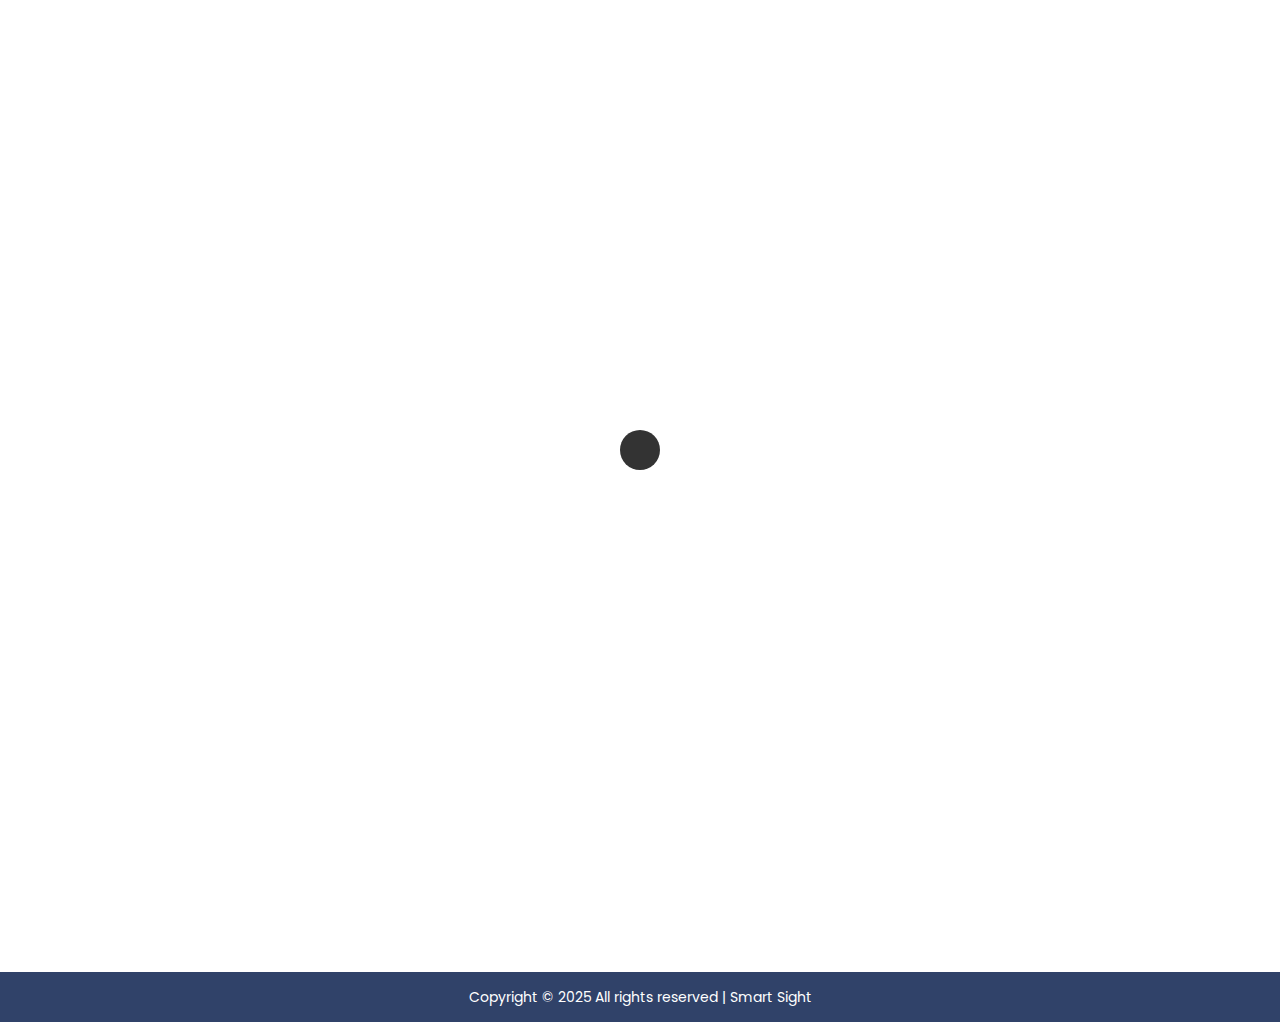
<file: rttable.html>
<!DOCTYPE html>
<html lang="en">



<meta http-equiv="content-type" content="text/html;charset=UTF-8" />

<head>

    <meta charset="utf-8">
    <title>Smart Sight</title>
    <meta http-equiv="X-UA-Compatible" content="IE=edge">

    <meta name="viewport" content="width=device-width, initial-scale=1, maximum-scale=1">

    <link rel="stylesheet" href="assets/css/bootstrap.min.css">
    <link rel="stylesheet" href="assets/css/jquery-ui.css">
    <link rel="stylesheet" href="assets/css/font-awesome.min.css">
    <link rel="stylesheet" href="assets/css/owl.carousel.min.css">
    <link rel="stylesheet" href="assets/css/slicknav.min.css">
    <link rel="stylesheet" href="assets/css/magnificpopup.css">
    <link rel="stylesheet" href="assets/css/jquery.mb.YTPlayer.min.css">
    <link rel="stylesheet" href="assets/css/typography.css">
    <link rel="stylesheet" href="assets/css/style.css">
    <link rel="stylesheet" href="assets/css/responsive.css">
    <link rel="stylesheet" href="https://cdnjs.cloudflare.com/ajax/libs/animate.css/3.7.0/animate.css" />

    <link rel="shortcut icon" type="image/png" href="assets/img/icon/favicon1.png">

    <style>
        .f-flex {
            display: grid;
            grid-template-columns: 1fr 1fr;
            margin: 2rem 0;
            width: 100%;
        }

        .f-flex1 {


            margin: 10px;
            height: auto;
            width: 100%;
            -webkit-transform: none;
            -ms-transform: none;
            transform: none;
            -webkit-transition: all 400ms ease;
            transition: all 400ms ease;
            color: #000;
            border: 1px solid lightgray;
            padding: 20px;
            box-shadow: 0 0 8px rgba(0, 0, 0, .1);
            border-radius: 5px;
        }

        .f-flex1:hover {
            box-shadow: 8px 8px 30px 0 rgba(0, 0, 0, .15);
            text-decoration: none;
        }

        .f-flex1:nth-child(2n-1) {
            justify-self: end;
        }

        .f-flex1:nth-child(2n) {
            justify-self: start;
        }

        .f-f1 {
            height: 60%;
            border-bottom: 1px solid grey;
        }

        .f-flex1 h2 {
            margin-bottom: 20px;
        }

        .f-f1 {
            background-image: url(assets/img/icon/back2.jpg);
            background-size: cover;
        }

        .f-f2 {
            position: relative;
            z-index: 100;
            display: block;
            width: 80%;
            margin-top: -100px;
            margin-right: auto;
            margin-left: auto;
            padding: 40px;
            background-color: #fff;
        }

        .f-f2 h2 {
            white-space: nowrap;

        }

        .button.big:hover {
            color: white !important;
            background-color: #304269 !important;
            opacity: 0.8;
        }

        .contact-h1 {
            line-height: 60px;
            color: #304269;
        }

        .service-area {
            height: 100vh;
            margin-top: 72px;
            padding: 25px 40px;
        }

        @media(max-width: 1200px) {
            .f-flex1 {
                width: 100%;
            }

            .f-flex {
                grid-template-columns: 1fr;
            }

            .f-flex1:nth-child(2n-1),
            .f-flex1:nth-child(2n) {
                justify-self: center;
            }

        }
        .table .thead-dark th {
    color: #fff;
    background-color: #212529;
    border-color: #32383e;
}
.low, .medium, .none, .high{
    position: relative;
}
.low::after, .medium::after, .high:after{
    content: '';
    width: 20%;
    background: #ff000030;
    height: 100%;
    position: absolute;
    z-index: 100;
    top: 0;
    left: 0;
    
}
.medium::after{
    width: 50%;
    background: rgba(38, 0, 255, 0.31);
}
.l-box{
    background: #ff000030;
}
.m-box{
    background: rgba(38, 0, 255, 0.31);

}
.h-box{
    background: rgba(0, 188, 212, 0.25098039215686274);

}

.high:after{
    width: 80%;
    background: rgba(0, 188, 212, 0.25098039215686274);

}
table{
    box-shadow: 0 1px 6px 0 rgba(32,33,36,0.28);
    border-color: rgba(223,225,229,0);
}
        /* thead tr td:nth-child(2n) {
            background: rgb(250, 89, 116);
            color: white;
        }

        thead tr td:nth-child(2n+1) {
            background: blue;
            color: white;
        }

        tbody tr:first-child td:nth-child(2n+1) {
            background: rgb(250, 89, 116);
            color: white;
        }

        tbody tr:first-child td:nth-child(2n) {
            background: blue;
            color: white;
        }

        tbody tr:nth-child(2) td:nth-child(2n+1) {
            background: white;
            color: black;
        }

        tbody tr:nth-child(2) td:nth-child(2n) {
            background: rgb(250, 89, 116);
            color: white;
        }
        tbody tr:nth-child(3) td:nth-child(2n+1) {
            background: blue;
            color: white;
        }

        tbody tr:nth-child(3) td:nth-child(2n) {
            background: white;
            color: black;
        }
        tbody tr:nth-child(4) td:nth-child(2n+1) {
        
            background: rgb(250, 89, 116);
            color: white;
        }

        tbody tr:nth-child(4) td:nth-child(2n) {
         background: blue;
         color: white;
        }
        tbody tr:nth-child(5) td:nth-child(2n+1) {
        
            background: blue;
     color: white;
    }

    tbody tr:nth-child(5) td:nth-child(2n) {
        background: rgb(250, 89, 116);
            color: white;
    }
    .no-back{
        background: white!important;
        color: black!important;
    } */
    .d-flex div{
        display: flex;
        align-items: center;
        margin-right: 20px;
    }
    .d-flex span{
        width: 10px;
        height: 10px;
        
        margin-right: 5px;
    }
    </style>

</head>

<body>

    <div id="preloader">
        <div class="spinner"></div>
    </div>


    <header id="header">
        <div class="header-area">
            <div class="container">
                <div class="row">
                    <div class="menu-area">
                        <div class="col-md-3 col-sm-12 col-xs-12">
                            <div class="logo">
                                <a href="index.html"><img src="assets/img/icon/logowhite.png" alt="Smart Sight"></a>
                            </div>
                        </div>
                        <div class="col-md-9 hidden-xs hidden-sm">
                            <div class="main-menu">
                                <nav class="nav-menu">
                                    <ul>
                                        <li class=""><a href="#home"></a></li>
                                        <!-- <li><a href="#services">Solutions</a></li>
                    <li><a href="#screenshot">About</a></li>
                    <li><a href="#team">Team</a></li>
                    <li><a href="#contact-sec">Contact</a></li>
                    <!-- <li><a href="#blog">Blog</a></li> -->
                                        <!-- <li><a href="">Blog</a></li> -->


                                    </ul>
                                </nav>
                            </div>
                        </div>
                        <div class="col-sm-12 col-xs-12 visible-sm visible-xs">
                            <div class="mobile_menu"></div>
                        </div>
                    </div>
                </div>
            </div>
        </div>
    </header>
    <section class="service-area">
        <!-- <h1>Real Time Table</h1>
        <div>
            <table class="table table-bordered color-table" style=" width: 60%;">
                <thead>
                    <tr>
                        <td>T1</td>
                        <td>T2</td>
                        <td class="no-back">T3</td>
                        <td>T4</td>
                        <td>T5</td>
                    </tr>
                </thead>
                <tbody>
                    <tr>
                        <td>T11</td>
                        <td>T12</td>
                        <td>T13</td>
                        <td>T14</td>
                        <td>T15</td>
                    </tr>
                    <tr>
                        <td>T21</td>
                        <td>T22</td>
                        <td>T23</td>
                        <td>T24</td>
                        <td class="no-back">T25</td>
                    </tr>
                    <tr>
                        <td>T31</td>
                        <td>T32</td>
                        <td>T33</td>
                        <td>T34</td>
                        <td>T35</td>
                    </tr>
                    <tr>
                        <td class="no-back">T41</td>
                        <td>T42</td>
                        <td>T43</td>
                        <td>T44</td>
                        <td>T45</td>
                    </tr>
                    <tr>
                            <td>T51</td>
                            <td>T52</td>
                            <td>T53</td>
                            <td class="no-back">T54</td>
                            <td>T65</td>
                        </tr>
                </tbody>
            </table>
        </div> -->
        <h1>Real Time Queue</h1>
         <div>
            <table class="table table-bordered color-table" style=" width: 80%;">
                <thead class="thead-dark">
                    <tr>
                   
                    <th>Stall</th>
                    <th>Status</th>
                </tr>

                </thead>
                <tbody>
                   <tr>
                     
                       <td>Chinese</td>
                       <td class="low">Low</td>
                   </tr>
                   <tr>
                      
                        <td>North Indian</td>
                        <td class="low">Low</td>
                    </tr>
                    <tr>
                          
                            <td>South Indian</td>
                            <td class="medium">Medium</td>
                        </tr>
                        <tr>
                              
                                <td>Continental</td>
                                <td class="medium">Medium</td>
                            </tr>
                            <tr>
                                  
                                    <td>Biryani</td>
                                    <td class="high">High</td>
                                </tr>
                                <tr>
                                       
                                        <td>Tiffins</td>
                                        <td class="none">None</td>
                                    </tr>

                  
                </tbody>
            </table>
            <div class="d-flex">
                <div>
                    
                        <span class="l-box"></span>
                        <p>Low</p>
                   
                </div>
                <div >
                        <span class="m-box"></span>
                        <p>Medium</p>
                </div>
                <div>
                        <span class="h-box"></span>
                        <p>High</p>
                </div>
            </div>
        </div>

    </section>





    <footer>
        <div class="footer-area">
            <div class="container">
                <p>
                    Copyright &copy;
                    <script data-cfasync="false" src=""></script>
                    <script>document.write(new Date().getFullYear() - 1);</script> All rights reserved | <a
                        class="f-color" style="color: white; font-size: 14px;">Smart Sight</a>
                </p>
            </div>
        </div>
    </footer>


    <script src="assets/js/jquery-3.2.0.min.js"></script>
    <script src="assets/js/jquery-ui.js"></script>
    <script src="assets/js/contact.js"> </script>
    <script src="assets/js/bootstrap.min.js"></script>
    <script src="assets/js/jquery.slicknav.min.js"></script>
    <script src="assets/js/owl.carousel.min.js"></script>
    <script src="assets/js/magnific-popup.min.js"></script>
    <script src="assets/js/counterup.js"></script>
    <script src="assets/js/jquery.waypoints.min.js"></script>
    <script src="assets/js/jquery.mb.YTPlayer.min.js"></script>
    <script src="assets/js/theme.js"></script>


</body>

</html>
</file>
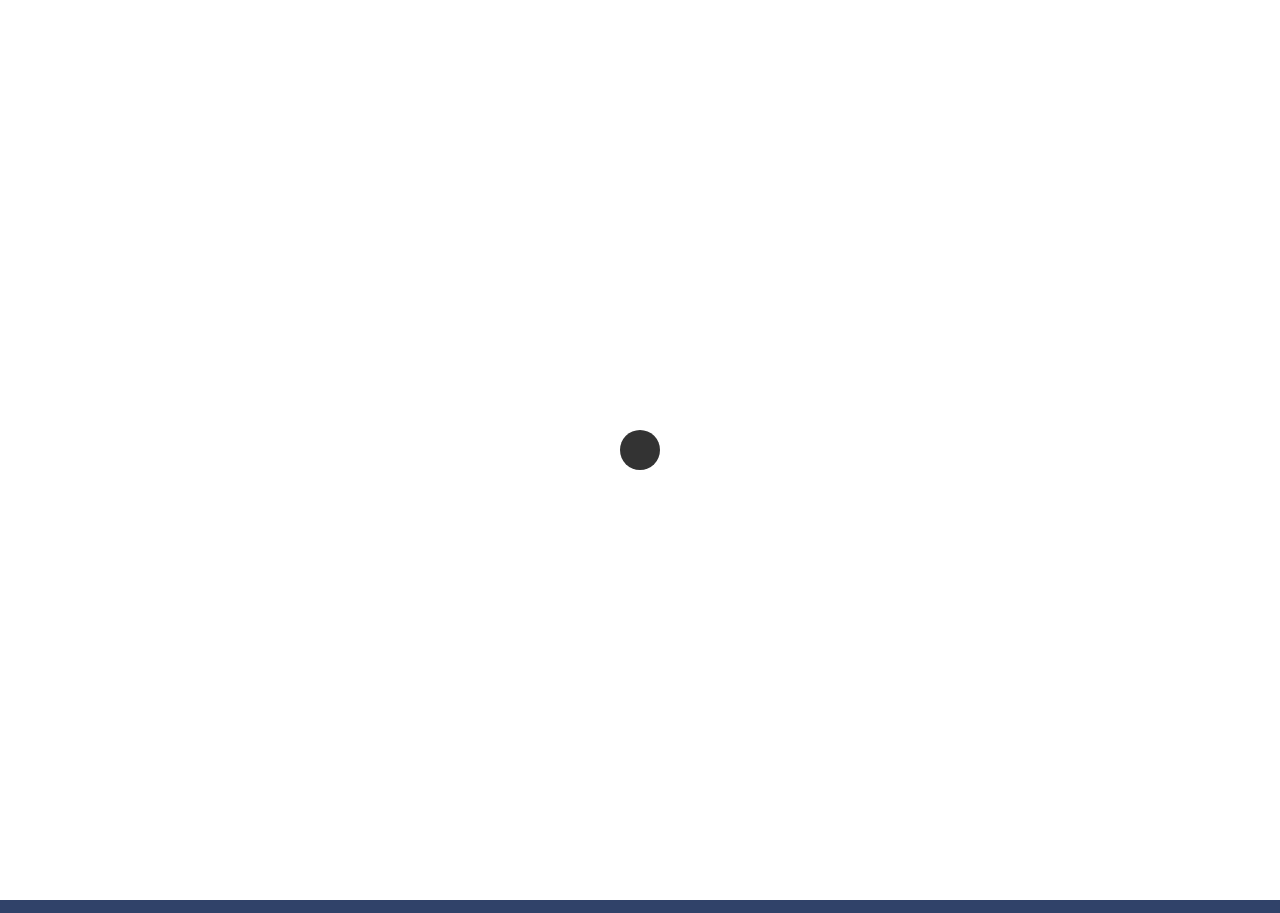
<file: sample.html>
<!DOCTYPE html>
<html lang="en">



<meta http-equiv="content-type" content="text/html;charset=UTF-8" />

<head>

  <meta charset="utf-8">
  <title>Smart Sight</title>
  <meta http-equiv="X-UA-Compatible" content="IE=edge">

  <meta name="viewport" content="width=device-width, initial-scale=1, maximum-scale=1">

  <link rel="stylesheet" href="assets/css/bootstrap.min.css">
  <link rel="stylesheet" href="assets/css/jquery-ui.css">
  <link rel="stylesheet" href="assets/css/font-awesome.min.css">
  <link rel="stylesheet" href="assets/css/owl.carousel.min.css">
  <link rel="stylesheet" href="assets/css/slicknav.min.css">
  <link rel="stylesheet" href="assets/css/magnificpopup.css">
  <link rel="stylesheet" href="assets/css/jquery.mb.YTPlayer.min.css">
  <link rel="stylesheet" href="assets/css/typography.css">
  <link rel="stylesheet" href="assets/css/style.css">
  <link rel="stylesheet" href="assets/css/responsive.css">
  <link rel="stylesheet" href="https://cdnjs.cloudflare.com/ajax/libs/animate.css/3.7.0/animate.css" />
  <link rel="stylehseet" href="sample.css">
  <link rel="shortcut icon" type="image/png" href="assets/img/icon/favicon1.png">

  <style>
    .f-flex {
      display: grid;
      grid-template-columns: 1fr 1fr;
      margin: 2rem 0;
      width: 100%;
    }

    .f-flex1 {


      margin: 10px;
      height: auto;
      width: 100%;
      -webkit-transform: none;
      -ms-transform: none;
      transform: none;
      -webkit-transition: all 400ms ease;
      transition: all 400ms ease;
      color: #000;
      border: 1px solid lightgray;
      padding: 20px;
      box-shadow: 0 0 8px rgba(0, 0, 0, .1);
      border-radius: 5px;
    }

    .f-flex1:hover {
      box-shadow: 8px 8px 30px 0 rgba(0, 0, 0, .15);
      text-decoration: none;
    }

    .f-flex1:nth-child(2n-1) {
      justify-self: end;
    }

    .f-flex1:nth-child(2n) {
      justify-self: start;
    }

    .f-f1 {
      height: 60%;
      border-bottom: 1px solid grey;
    }

    .f-flex1 h2 {
      margin-bottom: 20px;
    }

    .f-f1 {
      background-image: url(assets/img/icon/back2.jpg);
      background-size: cover;
    }

    .f-f2 {
      position: relative;
      z-index: 100;
      display: block;
      width: 80%;
      margin-top: -100px;
      margin-right: auto;
      margin-left: auto;
      padding: 40px;
      background-color: #fff;
    }

    .f-f2 h2 {
      white-space: nowrap;

    }

    .button.big:hover {
      color: white !important;
      background-color: #304269 !important;
      opacity: 0.8;
    }

    .contact-h1 {
      line-height: 60px;
      color: #304269;
    }

    @media(max-width: 1200px) {
      .f-flex1 {
        width: 100%;
      }

      .f-flex {
        grid-template-columns: 1fr;
      }

      .f-flex1:nth-child(2n-1),
      .f-flex1:nth-child(2n) {
        justify-self: center;
      }

    }

    .d-flex {
      width: 100%;
    }

    .service-area {
      padding: 20px 40px;
     height: 87vh;
    }

  

    .d-main {
      width: 33.33%;
      /* border: 1px solid grey; */
      height: 20em;

    }

    .d-main:first-child,
    .d-main:nth-child(2) {
      margin-right: 3em;
    }

    .d-1,
    .new-flex {
      display: flex;

    }

    .d-11 {
      width: 70%;
      height: 100%;
      display: column;
      border-right: 1px solid white;
    }

    .d-col {
      display: flex;
      flex-direction: column;
    }

    .d-12 {

      width: 30%;
      height: 100%
    }

    .d-111 {
      /* border-bottom: 1px solid grey; */
    }

    .d-111,
    .d-112 {
      height: 50%;
    }

    .center-div {
      display: flex;
      align-items: center;
      justify-content: center;
    }

    .new-flex .center-div {
      width: 50%;
    }

    .bor-rig {
      border-right: 1px solid white;
    }

    .mt-4 {
      margin-top: 5rem;
    }

    .table .thead-dark th {
      color: #fff;
      background-color: #212529;
      border-color: #32383e;
    }

    .new-flex h4 {
      margin: 0 10px;

    }

    .blue {
      background: #3598DE;
      color: white;
      border-bottom: 1px solid white;
    }

    .red {
      background: #e7505a;
    }

    .purple {
      background: #8E44AD;
    }

    .service-area h3,
    .service-area h4 {
      color: white;
      text-transform: uppercase;
    }

    .fa-long-arrow-down,
    .fa-long-arrow-up {
      color: white;
    }

    .align-items-center {
      align-items: center;
    }

    .align-items-center i {
      margin-left: 5px
    }
    .service-area{
      margin-top: 80px;
    }
    .service-area h1{
      /* text-decoration: underline;
      text-decoration-color: orange; */
    }
  </style>
  <!--[if lt IE 9]>
        <script src="https://oss.maxcdn.com/libs/html5shiv/3.7.0/html5shiv.js"></script>
        <script src="https://oss.maxcdn.com/libs/respond.js/1.4.2/respond.min.js"></script>
        <![endif]-->
</head>

<body>

  <div id="preloader">
    <div class="spinner"></div>
  </div>


  <header id="header">
    <div class="header-area">
      <div class="container">
        <div class="row">
          <div class="menu-area">
            <div class="col-md-3 col-sm-12 col-xs-12">
              <div class="logo">
                <a href="index.html"><img src="assets/img/icon/logowhite.png" alt="Smart Sight"></a>
              </div>
            </div>
            <div class="col-md-9 hidden-xs hidden-sm">
              <div class="main-menu">
                <nav class="nav-menu">
                  <ul>
                    <li class=""><a href="#home"></a></li>
                    <!-- <li><a href="#services">Solutions</a></li>
                    <li><a href="#screenshot">About</a></li>
                    <li><a href="#team">Team</a></li> -->
                    <!-- <li><a href="#contact-sec">Contact</a></li> -->
                    <!-- <li><a href="#blog">Blog</a></li> -->
                    <!--                      <li><a href="">Blog</a></li>-->


                  </ul>
                </nav>
              </div>
            </div>
            <div class="col-sm-12 col-xs-12 visible-sm visible-xs">
              <div class="mobile_menu"></div>
            </div>
          </div>
        </div>
      </div>
    </div>
  </header>


  <section class="service-area" >
    <h1>Occupancy Report</h1>
    <div class="d-flex">
      <div class="d-main d-1">
        <div class=" d-11 d-col">
          <div class="d-111 center-div blue">
            <h3>Total Capacity</h3>
          </div>
          <div class="d-112 center-div red">
            <h3>Total Persons</h3>
          </div>
        </div>
        <div class="d-12 center-div purple">
          <h3>80%</h3>
        </div>
      </div>
      <div class="d-main d-1">
        <div class=" d-11 d-col" style="width: 100%; border-right: 0px solid ">
          <div class="d-111 center-div blue">
            <h3>Entrance 1</h3>
          </div>
          <div class="d-112 new-flex">
            <div class="center-div bor-rig d-col red">

              <h4>100</h4>
              <div class="new-flex align-items-center">
                <h3>In</h3><i class="fa  fa-long-arrow-down"></i>
              </div>



            </div>
            <div class="center-div  d-col purple">

              <h4>50</h4>
              <div class="new-flex  align-items-center">
                <h3>Out</h3><i class="fa  fa-long-arrow-up"></i>
              </div>

            </div>
          </div>
        </div>
        <!-- <div class="d-12 center-div">
                <h3>80%</h3>
              </div> -->
      </div>
      <div class="d-main d-1">
        <div class=" d-11 d-col" style="width: 100%; border-right: 0px solid ">
          <div class="d-111 center-div blue">
            <h3>Entrance 2</h3>
          </div>
          <div class="d-112 new-flex">
            <div class="center-div bor-rig d-col red">

              <h4>200</h4>
              <div class="new-flex  align-items-center">
                <h3>In</h3><i class="fa  fa-long-arrow-down"></i>
              </div>
              <!--  -->
            </div>
            <div class="center-div d-col purple">

              <h4>80</h4>
              <div class="new-flex  align-items-center">
                <h3>Out</h3> <i class="fa  fa-long-arrow-up"></i>
              </div>
              <!---->
            </div>
          </div>
        </div>
        <!-- <div class="d-12 center-div">
                  <h3>80%</h3>
                </div> -->
      </div>
    </div>
    <div class="mt-4">
      <table class="table table-bordered">
        <thead class="thead-dark">
          <tr>
            <th>Start Time</th>
            <th>End Time</th>
            <th>Total Time</th>
            <th>Entrance 1, In</th>
            <th>Entrance 1, Out</th>
            <th>Entrance 2, In</th>
            <th>Entrance 2, Out</th>

          </tr>
        </thead>
        <tbody>
          <tr>
            <td>10:00 AM</td>
            <td>3:00 PM</td>
            <td>5hrs</td>
            <td>100</td>
            <td>50</td>
            <td>200</td>
            <td>80</td>
          </tr>
          <tr>
            <td>9:00 AM</td>
            <td>5:00 PM</td>
            <td>8hrs</td>
            <td>300</td>
            <td>90</td>
            <td>400</td>
            <td>120</td>
          </tr>
          <tr>
            <td>11:00 AM</td>
            <td>4:00 PM</td>
            <td>5hrs</td>
            <td>260</td>
            <td>150</td>
            <td>350</td>
            <td>120</td>
          </tr>
          <tr>
            <td>10:00 AM</td>
            <td>4:30 PM</td>
            <td>5.5hrs</td>
            <td>600</td>
            <td>400</td>
            <td>100</td>
            <td>50</td>
          </tr>

          <!-- <tr>
            <td>10:00 AM</td>
            <td>10:00 AM</td>
            <td>10:00 AM</td>
            <td>10:00 AM</td>
            <td>10:00 AM</td>
          </tr>
          <tr>
            <td>10:00 AM</td>
            <td>10:00 AM</td>
            <td>10:00 AM</td>
            <td>10:00 AM</td>
            <td>10:00 AM</td>
          </tr> -->

        </tbody>
      </table>
    </div>
  </section>



  <!-- <section class="contact-area ptb--100" id="contact-sec">
    <div class="container">
      <div class="section-title">
        <h2>Contact Us</h2>

      </div>
      <div class="row">
        <div class="col-md-6 col-sm-6 col-xs-12">
          <h1 class="contact-h1">What can Smart Sight Ai do for your intelligent applications?</h1>
          <a href="mailto:sales@smartsight.ai" class="button big w-button">Info</a>

        </div>
        <div class="col-md-6 col-sm-6 col-xs-12">
          <div class="contact_info">
            <div class="s-info">
              <i class="fa fa-map-marker"></i>
              <div class="meta-content">

                <span>2nd floor,Plot number 251,kamalapuri colony,phase 2</span>
                <span>srinagar colony,Hyderabad,Telangana-500073</span>
              </div>
            </div>
            <div class="s-info">
              <i class="fa fa-mobile"></i>
              <div class="meta-content">
                <span>+91 9133100046</span>
                <!-- <span>+91 9133100036</span> -->
              <!-- </div>
            </div>
            <div class="s-info">
              <i class="fa fa-paper-plane"></i>
              <div class="meta-content">
                <span><a href="mailto:sales@smartsight.ai" class="" data-cfemail="">sales@smartsight.ai</a></span>

              </div>
            </div>
            <div class="c-social">
              <ul>
                <li><a href="https://www.linkedin.com/company/smartsight-ai/" target="_blank"><i
                      class="fa fa-linkedin"></i></a></li>

              </ul>
            </div>
          </div>
        </div>
      </div>
    </div>
  </section> --> 


  <footer>
    <div class="footer-area">
      <div class="container">
        <p>
          Copyright &copy;
          <script data-cfasync="false" src=""></script>
          <script>document.write(new Date().getFullYear() - 1);</script> All rights reserved | <a class="f-color"
            style="color: white; font-size: 14px;">Smart Sight</a>
        </p>
      </div>
    </div>
  </footer>


  <script src="assets/js/jquery-3.2.0.min.js"></script>
  <script src="assets/js/jquery-ui.js"></script>
  <script src="assets/js/contact.js"> </script>
  <script src="assets/js/bootstrap.min.js"></script>
  <script src="assets/js/jquery.slicknav.min.js"></script>
  <script src="assets/js/owl.carousel.min.js"></script>
  <script src="assets/js/magnific-popup.min.js"></script>
  <script src="assets/js/counterup.js"></script>
  <script src="assets/js/jquery.waypoints.min.js"></script>
  <script src="assets/js/jquery.mb.YTPlayer.min.js"></script>
  <script src="assets/js/theme.js"></script>


</body>

</html>
</file>
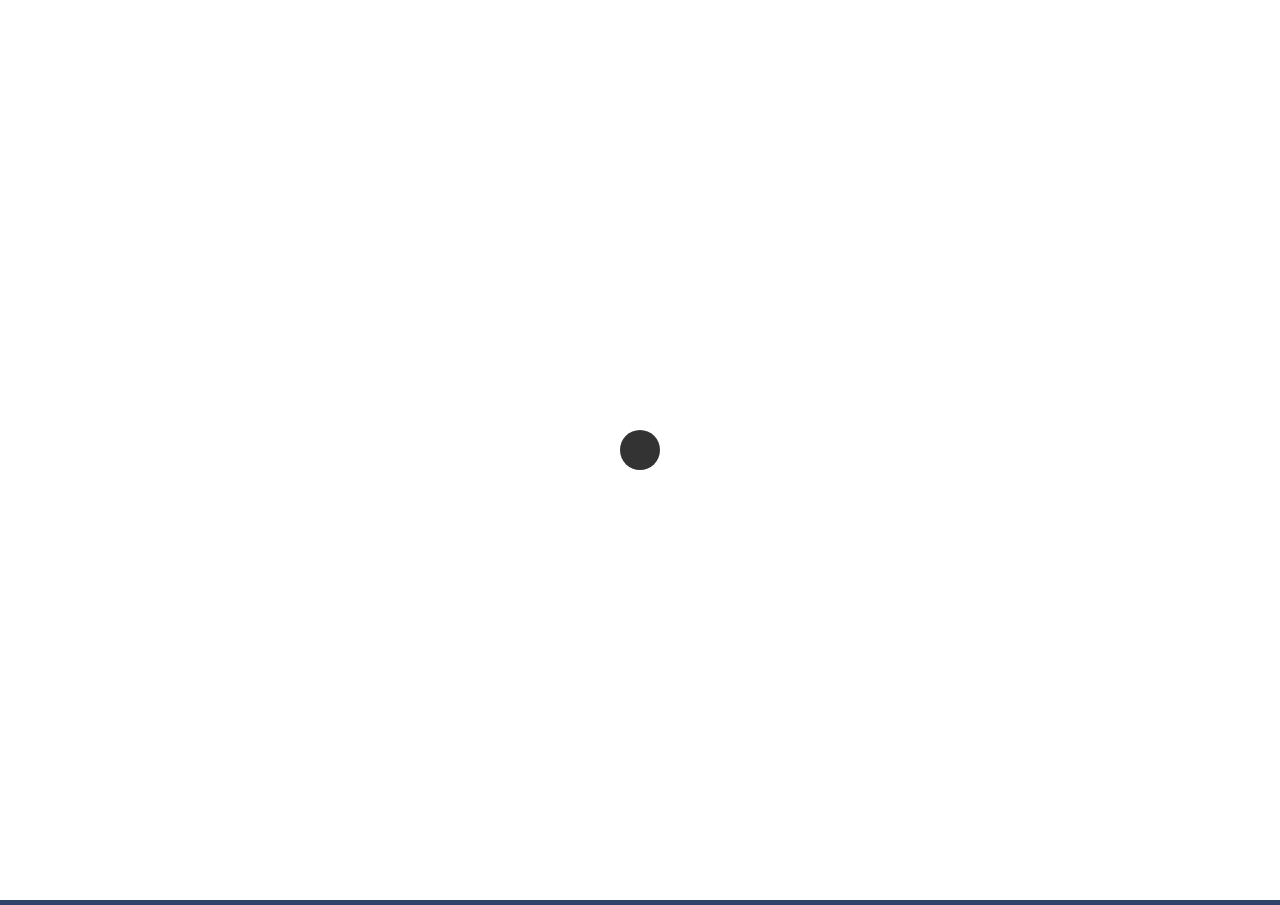
<file: trends.html>
<!DOCTYPE html>
<html lang="en">



<meta http-equiv="content-type" content="text/html;charset=UTF-8" />

<head>

  <meta charset="utf-8">
  <title>Smart Sight</title>
  <meta http-equiv="X-UA-Compatible" content="IE=edge">

  <meta name="viewport" content="width=device-width, initial-scale=1, maximum-scale=1">

  <link rel="stylesheet" href="assets/css/bootstrap.min.css">
  <link rel="stylesheet" href="assets/css/jquery-ui.css">
  <link rel="stylesheet" href="assets/css/font-awesome.min.css">
  <link rel="stylesheet" href="assets/css/owl.carousel.min.css">
  <link rel="stylesheet" href="assets/css/slicknav.min.css">
  <link rel="stylesheet" href="assets/css/magnificpopup.css">
  <link rel="stylesheet" href="assets/css/jquery.mb.YTPlayer.min.css">
  <link rel="stylesheet" href="assets/css/typography.css">
  <link rel="stylesheet" href="assets/css/style.css">
  <link rel="stylesheet" href="assets/css/responsive.css">
  <link rel="stylesheet" href="https://cdnjs.cloudflare.com/ajax/libs/animate.css/3.7.0/animate.css" />
  <link rel="stylehseet" href="sample.css">
  <link rel="shortcut icon" type="image/png" href="assets/img/icon/favicon1.png">

  <style>
    .f-flex {
      display: grid;
      grid-template-columns: 1fr 1fr;
      margin: 2rem 0;
      width: 100%;
    }

    .f-flex1 {


      margin: 10px;
      height: auto;
      width: 100%;
      -webkit-transform: none;
      -ms-transform: none;
      transform: none;
      -webkit-transition: all 400ms ease;
      transition: all 400ms ease;
      color: #000;
      border: 1px solid lightgray;
      padding: 20px;
      box-shadow: 0 0 8px rgba(0, 0, 0, .1);
      border-radius: 5px;
    }

    .f-flex1:hover {
      box-shadow: 8px 8px 30px 0 rgba(0, 0, 0, .15);
      text-decoration: none;
    }

    .f-flex1:nth-child(2n-1) {
      justify-self: end;
    }

    .f-flex1:nth-child(2n) {
      justify-self: start;
    }

    .f-f1 {
      height: 60%;
      border-bottom: 1px solid grey;
    }

    .f-flex1 h2 {
      margin-bottom: 20px;
    }

    .f-f1 {
      background-image: url(assets/img/icon/back2.jpg);
      background-size: cover;
    }

    .f-f2 {
      position: relative;
      z-index: 100;
      display: block;
      width: 80%;
      margin-top: -100px;
      margin-right: auto;
      margin-left: auto;
      padding: 40px;
      background-color: #fff;
    }

    .f-f2 h2 {
      white-space: nowrap;

    }

    .button.big:hover {
      color: white !important;
      background-color: #304269 !important;
      opacity: 0.8;
    }

    .contact-h1 {
      line-height: 60px;
      color: #304269;
    }

    @media(max-width: 1200px) {
      .f-flex1 {
        width: 100%;
      }

      .f-flex {
        grid-template-columns: 1fr;
      }

      .f-flex1:nth-child(2n-1),
      .f-flex1:nth-child(2n) {
        justify-self: center;
      }

    }

    
    .service-area{
      margin-top: 80px;
          height: 86.1vh;
          padding:30px;
    }

    canvas{
		-moz-user-select: none;
		-webkit-user-select: none;
		-ms-user-select: none;
	}
  </style>
  <!--[if lt IE 9]>
        <script src="https://oss.maxcdn.com/libs/html5shiv/3.7.0/html5shiv.js"></script>
        <script src="https://oss.maxcdn.com/libs/respond.js/1.4.2/respond.min.js"></script>
        <![endif]-->
    
</head>

<script src="https://www.chartjs.org/dist/2.8.0/Chart.min.js"></script>
<script src="https://www.chartjs.org/samples/latest/utils.js"></script>
<body>

  <div id="preloader">
    <div class="spinner"></div>
  </div>


  <header id="header">
    <div class="header-area">
      <div class="container">
        <div class="row">
          <div class="menu-area">
            <div class="col-md-3 col-sm-12 col-xs-12">
              <div class="logo">
                <a href="index.html"><img src="assets/img/icon/logowhite.png" alt="Smart Sight"></a>
              </div>
            </div>
            <div class="col-md-9 hidden-xs hidden-sm">
              <div class="main-menu">
                <nav class="nav-menu">
                  <ul>
                    <li class=""><a href="#home"></a></li>
                    <!-- <li><a href="#services">Solutions</a></li>
                    <li><a href="#screenshot">About</a></li>
                    <li><a href="#team">Team</a></li> -->
                    <!-- <li><a href="#contact-sec">Contact</a></li> -->
                    <!-- <li><a href="#blog">Blog</a></li> -->
                    <!--                      <li><a href="">Blog</a></li>-->


                  </ul>
                </nav>
              </div>
            </div>
            <div class="col-sm-12 col-xs-12 visible-sm visible-xs">
              <div class="mobile_menu"></div>
            </div>
          </div>
        </div>
      </div>
    </div>
  </header>


  <section class="service-area" >
    <h1>Occupancy Trends</h1>
    <div style="width:75%;">
            <canvas id="canvas"></canvas>
        </div>
        
  </section>



  <!-- <section class="contact-area ptb--100" id="contact-sec">
    <div class="container">
      <div class="section-title">
        <h2>Contact Us</h2>

      </div>
      <div class="row">
        <div class="col-md-6 col-sm-6 col-xs-12">
          <h1 class="contact-h1">What can Smart Sight Ai do for your intelligent applications?</h1>
          <a href="mailto:sales@smartsight.ai" class="button big w-button">Info</a>

        </div>
        <div class="col-md-6 col-sm-6 col-xs-12">
          <div class="contact_info">
            <div class="s-info">
              <i class="fa fa-map-marker"></i>
              <div class="meta-content">

                <span>2nd floor,Plot number 251,kamalapuri colony,phase 2</span>
                <span>srinagar colony,Hyderabad,Telangana-500073</span>
              </div>
            </div>
            <div class="s-info">
              <i class="fa fa-mobile"></i>
              <div class="meta-content">
                <span>+91 9133100046</span>
                <!-- <span>+91 9133100036</span> -->
              <!-- </div>
            </div>
            <div class="s-info">
              <i class="fa fa-paper-plane"></i>
              <div class="meta-content">
                <span><a href="mailto:sales@smartsight.ai" class="" data-cfemail="">sales@smartsight.ai</a></span>

              </div>
            </div>
            <div class="c-social">
              <ul>
                <li><a href="https://www.linkedin.com/company/smartsight-ai/" target="_blank"><i
                      class="fa fa-linkedin"></i></a></li>

              </ul>
            </div>
          </div>
        </div>
      </div>
    </div>
  </section> --> 


  <footer>
    <div class="footer-area">
      <div class="container">
        <p>
          Copyright &copy;
          <script data-cfasync="false" src=""></script>
          <script>document.write(new Date().getFullYear() - 1);</script> All rights reserved | <a class="f-color"
            style="color: white; font-size: 14px;">Smart Sight</a>
        </p>
      </div>
    </div>
  </footer>
  <script>
        var config = {
            type: 'line',
            data: {
                labels: ['',"Break",  '', "Lunch",  '',"Snacks", '', 'Dinner', ''],
                datasets: [{
                    label: 'Overall',
                    backgroundColor: window.chartColors.red,
                    borderColor: window.chartColors.red,
                    data: [50, 160, 130, 270, 80,  120, 100,220, 80 ],
                    fill: false,
                }, {
                    label: 'Entrance 1',
                    fill: false,
                    backgroundColor: window.chartColors.blue,
                    borderColor: window.chartColors.blue,
                    data: [25, 100, 75, 180, 50, 75, 65, 175,50 ],
                },
                {
                    label: 'Entrance 2',
                    fill: false,
                    backgroundColor: window.chartColors.purple,
                    borderColor: window.chartColors.purple,
                    data: [10, 60, 55, 120, 30, 45, 55, 95 , 30]
                }]
            },
            options: {
                responsive: true,
                title: {
                    display: true,
                    text: 'Occupancy Trends'
                },
               
               
                scales: {
                    xAxes: [{
					
						}],
                    yAxes: [{
                        ticks: {
                         
                            // the data minimum used for determining the ticks is Math.min(dataMin, suggestedMin)
                            suggestedMin: 10,

                            // the data maximum used for determining the ticks is Math.max(dataMax, suggestedMax)
                            suggestedMax: 50
                        }
                    }]
                }
            }
        };

        window.onload = function() {
            var ctx = document.getElementById('canvas').getContext('2d');
            window.myLine = new Chart(ctx, config);
       
        };
    </script>

  <script src="assets/js/jquery-3.2.0.min.js"></script>
  <script src="assets/js/jquery-ui.js"></script>
  <script src="assets/js/contact.js"> </script>
  <script src="assets/js/bootstrap.min.js"></script>
  <script src="assets/js/jquery.slicknav.min.js"></script>
  <script src="assets/js/owl.carousel.min.js"></script>
  <script src="assets/js/magnific-popup.min.js"></script>
  <script src="assets/js/counterup.js"></script>
  <script src="assets/js/jquery.waypoints.min.js"></script>
  <script src="assets/js/jquery.mb.YTPlayer.min.js"></script>
  <script src="assets/js/theme.js"></script>

</body>

</html>
</file>
<file: assets/css/typography.css>
body{font-family:poppins,sans-serif}h1,h2,h3,h4,h5,h6{margin:0;font-family:poppins,sans-serif;font-weight:700;color:#000;letter-spacing:1.5px}h1 a,h2 a,h3 a,h4 a,h5 a,h6 a{font-weight:inherit;font-family:poppins,sans-serif}h1{font-size:36px;line-height:70px;letter-spacing:1px;margin-bottom:0}h2{font-size:22px;line-height:24px;margin-bottom:0}h3{font-size:24px;line-height:30px;margin-bottom:0}h4{font-size:20px;line-height:27px}h5{font-size:16px;line-height:24px}h6{font-size:14px;line-height:24px}p{font-family:poppins,sans-serif;font-size:14px;font-weight:400;letter-spacing:0;line-height:28px;margin:0}p img{margin:0}span{font-family:poppins,sans-serif}em{font:15px/30px}strong,b{font:15px/30px}small{font-size:11px;line-height:inherit}blockquote{border-left:0;font-family:poppins,sans-serif;margin:10px 0;padding-left:40px;position:relative}blockquote::before{color:#4e5665;content:"";font-family:FontAwesome;font-size:36px;left:20px;line-height:0;margin:0;opacity:.5;position:absolute;top:20px}blockquote p{font-style:italic;padding:0;font-size:18px;line-height:36px}blockquote cite{display:block;font-size:12px;font-style:normal;line-height:18px}blockquote cite:before{content:"\2014 \0020"}blockquote cite a,blockquote cite a:visited{color:#8b9798;border:none}abbr{color:#444;font-weight:700;font-variant:small-caps;text-transform:lowercase;letter-spacing:.6px}abbr:hover{cursor:help}a,a:visited{text-decoration:none;font-weight:400;font-size:12px;color:#111;transition:all .3s ease-in-out;-webkit-transition:all .3s ease-in-out;-moz-transition:all .3s ease-in-out;-o-transition:all .3s ease-in-out;outline:0}a:hover,a:active{color:#5b1ffa;text-decoration:none;outline:0}a:focus{text-decoration:none;outline:0}p a,p a:visited{line-height:inherit;outline:0}a.active-page{color:#e6ae48!important}ul,ol{margin-bottom:0;margin-top:0}ul{margin:0;padding:0;list-style-type:none}ol{list-style:decimal}ol,ul.square,ul.circle,ul.disc{margin-left:0}ul.square{list-style:square outside}ul.circle{list-style:circle outside}ul.disc{list-style:disc outside}ul ul,ul ol,ol ol,ol ul{margin:0}ul ul li,ul ol li,ol ol li,ol ul li{margin-bottom:0}li{line-height:18px;margin-bottom:0}ul.large li{}li p{}dl{margin:12px 0}dt{margin:0;color:#11abb0}dd{margin:0 0 0 20px}button{}div#preloader{height:100%;left:0;overflow:visible;position:fixed;top:0;width:100%;z-index:999;display:flex;background:#fff}.spinner{width:40px;height:40px;margin:auto;background-color:#333;border-radius:100%;-webkit-animation:sk-scaleout 1s infinite ease-in-out;animation:sk-scaleout 1s infinite ease-in-out}@-webkit-keyframes sk-scaleout{0%{-webkit-transform:scale(0)}100%{-webkit-transform:scale(1);opacity:0}}@keyframes sk-scaleout{0%{-webkit-transform:scale(0);transform:scale(0)}100%{-webkit-transform:scale(1);transform:scale(1);opacity:0}}.m--0{margin-top:0;margin-right:0;margin-bottom:0;margin-left:0}.p--0{padding-top:0;padding-right:0;padding-bottom:0;padding-left:0}.mt--0{margin-top:0}.mt--10{margin-top:10px}.mt--15{margin-top:15px}.mt--20{margin-top:20px}.mt--30{margin-top:30px}.mt--40{margin-top:40px}.mt--50{margin-top:50px}.mt--60{margin-top:60px}.mt--70{margin-top:70px}.mt--80{margin-top:80px}.mt--90{margin-top:90px}.mt--100{margin-top:100px}.mt--110{margin-top:110px}.mt--120{margin-top:120px}.mt--130{margin-top:130px}.mt--140{margin-top:140px}.mt--150{margin-top:150px}.mb--0{margin-bottom:0}.mb--10{margin-bottom:10px}.mb--15{margin-bottom:15px}.mb--20{margin-bottom:20px}.mb--30{margin-bottom:30px}.mb--40{margin-bottom:40px}.mb--50{margin-bottom:50px}.mb--60{margin-bottom:60px}.mb--70{margin-bottom:70px}.mb--80{margin-bottom:80px}.mb--90{margin-bottom:90px}.mb--100{margin-bottom:100px}.mb--110{margin-bottom:110px}.mb--120{margin-bottom:120px}.mb--130{margin-bottom:130px}.mb--140{margin-bottom:140px}.mb--150{margin-bottom:150px}.pt--0{padding-top:0}.pt--10{padding-top:10px}.pt--15{padding-top:15px}.pt--20{padding-top:20px}.pt--30{padding-top:30px}.pt--40{padding-top:40px}.pt--50{padding-top:50px}.pt--60{padding-top:60px}.pt--70{padding-top:70px}.pt--80{padding-top:80px}.pt--90{padding-top:90px}.pt--100{padding-top:100px}.pt--110{padding-top:110px}.pt--120{padding-top:120px}.pt--130{padding-top:130px}- .pt--140{padding-top:140px}.pt--150{padding-top:150px}.pb--0{padding-bottom:0}.pb--10{padding-bottom:10px}.pb--15{padding-bottom:15px}.pb--20{padding-bottom:20px}.pb--30{padding-bottom:30px}.pb--40{padding-bottom:40px}.pb--50{padding-bottom:50px}.pb--60{padding-bottom:60px}.pb--70{padding-bottom:70px}.pb--80{padding-bottom:80px}.pb--90{padding-bottom:90px}.pb--100{padding-bottom:100px}.pb--110{padding-bottom:110px}.pb--120{padding-bottom:120px}.pb--130{padding-bottom:130px}.pb--140{padding-bottom:140px}.pb--150{padding-bottom:150px}.pb--160{padding-bottom:160px}.pb--170{padding-bottom:170px}.pb--180{padding-bottom:180px}.pb--190{padding-bottom:190px}.ptb--0{padding:0}.ptb--10{padding:10px 0}.ptb--20{padding:20px 0}.ptb--30{padding:30px 0}.ptb--40{padding:40px 0}.ptb--50{padding:50px 0}.ptb--60{padding:60px 0}.ptb--70{padding:70px 0}.ptb--80{padding:80px 0}.ptb--90{padding:90px 0}.ptb--100{padding:100px 0}.ptb--110{padding:110px 0}.ptb--120{padding:120px 0}.ptb--130{padding:130px 0}.ptb--140{padding:140px 0}.ptb--150{padding:150px 0}.ptb--160{padding:160px 0}.ptb--170{padding:170px 0}.ptb--180{padding:180px 0}.mtb--0{margin:0}.mtb--10{margin:10px 0}.mtb--15{margin:15px 0}.mtb--20{margin:20px 0}.mtb--30{margin:30px 0}.mtb--40{margin:40px 0}.mtb--50{margin:50px 0}.mtb--60{margin:60px 0}.mtb--70{margin:70px 0}.mtb--80{margin:80px 0}.mtb--90{margin:90px 0}.mtb--100{margin:100px 0}.mtb--110{margin:110px 0}.mtb--120{margin:120px 0}.mtb--130{margin:130px 0}.mtb--140{margin:140px 0}.mtb--150{margin:150px 0}.d-flex{display:flex}.flex-center{align-items:center}.h-100{height:100%}.meta-content{overflow:hidden}.bg-gray{background-color:#fcfcfc}
</file>
<file: assets/css/style.css>
@import 'https://fonts.googleapis.com/css?family=Poppins:300,400,500,600,700,800,900';
.clear {
    clear: both
}
#particle-canvas {
    width: 100%;
    height: 100%;
   
   
  }
  .ben-img{
    width: 134px;
    height: 134px;
    max-width: 100%!important;
  }
  .button.big {
    padding-top: 7px;
    padding-bottom: 7px;
    background-color: #fff;
    color: #304269;
    width: 150px;
    text-align: center;
    font-size: 22px;
    border: 1px solid #304269;
    border-radius: 5px;
}

.button {
    padding: 8px 25px;
    background-color: #0c7195;
    -webkit-transition: all 400ms ease;
    transition: all 400ms ease;
    color: #fff;
    font-size: 16px;

}
.w-button {
    display: inline-block;
    padding: 9px 15px;
    background-color: #3898EC;
    color: white;
    border: 0;
    line-height: inherit;
    text-decoration: none;
    cursor: pointer;
    border-radius: 0;
}
  /* .tab-ul li{
    font-size: 14px;
    margin-left: 10px;
    list-style-type: circle;
  } */
  .tab-pane h3{
      color: #304269;
  }
  .tab-pane{
      padding: 10px;
  }
  .tab-pane .show{
      display: none!important;
  }
  #particle-canvas canvas{
    background-color: #4E342E;
    opacity: 0.4;
  }
::-moz-selection {
    background: #00b0ff;
    color: #fff;
    text-shadow: none
}

::selection {
    background: #00b0ff;
    color: #fff;
    text-shadow: none
}
.tab-pane ul{
    margin-top: 10px;
}
.no-mar {
    margin: 0!important
}

.no-pad {
    padding: 0!important
}

.no-top-pad {
    padding-top: 0!important
}

.text-left {
    text-align: left
}

.text-center {
    text-align: center
}

.text-right {
    text-align: right
}

.bg-theme {
    background-color: #ef525b
}

.bg-gray {
    background-color: #fafafa
}

*,
*:before,
*:after {
    -moz-box-sizing: border-box;
    -webkit-box-sizing: border-box;
    box-sizing: border-box
}

*:focus {
    outline: 0
}

html {
    font-size: 62.5%;
    -webkit-font-smoothing: antialiased
}

body {
    background: #fff;
    font-weight: 400;
    font-size: 15px;
    letter-spacing: 1.5px;
    color: #888;
    line-height: 30px;
    -webkit-font-smoothing: antialiased;
    -webkit-text-size-adjust: 100%
}

img {
    max-width: 100%;
    height: auto
}

button,
input,
textarea {
    letter-spacing: 1px
}

.header-area {
    position: fixed;
    left: 0;
    top: 0;
    width: 100%;
    z-index: 998;
    background: linear-gradient(to left, #F16101, #304269);
}

.menu-area {
    display: flex;
    align-items: center
}

.logo {}

.logo a {
    display: inline-block
}


.logo a img {
    max-height: 100%;
    width: 174px;
}

.main-menu {
    text-align: right
}

.main-menu nav ul {}

.main-menu nav ul li {
    display: inline-block
}

.main-menu nav ul li a {
    display: block;
    font-size: 14px;
    font-weight: 400;
    color: #fff;
    letter-spacing: 0;
    padding: 27px 36px;
    position: relative;
    padding-left: 0
}

.main-menu nav ul li a:before {
    content: '';
    position: absolute;
    left: 0;
    bottom: 22px;
    height: 2px;
    width: 0%;
    background-color: #fff;
    -webkit-transition: all .3s ease 0s;
    -o-transition: all .3s ease 0s;
    transition: all .3s ease 0s
}

.main-menu nav ul li:hover a:before,
.main-menu nav ul li.active a:before {
    width: 70%
}

.mobile_menu {}

.slicknav_menu .slicknav_menutxt {
    display: none
}

.slicknav_menu {
    background: 0 0;
    margin-top: 21px
}

.slicknav_menu .slicknav_icon-bar {
    height: 2px;
    width: 19px;
    margin: 3px 0;
    -webkit-transition: all .3s ease 0s;
    transition: all .3s ease 0s
}

.slicknav_btn {
    background-color: transparent;
    position: relative;
    margin-top: -51px
}

.slicknav_menu .slicknav_open .slicknav_icon-bar:nth-child(2) {
    opacity: 0;
    -ms-filter: "alpha(opacity=0)"
}

.slicknav_menu .slicknav_open .slicknav_icon-bar:nth-child(1) {
    -webkit-transform: rotate(45deg) translate(1px, 7px);
    transform: rotate(45deg) translate(1px, 7px)
}

.slicknav_menu .slicknav_open .slicknav_icon-bar:nth-child(3) {
    -webkit-transform: rotate(-45deg) translateY(-6px);
    transform: rotate(-45deg) translateY(-6px)
}

.slicknav_menu {
    margin-top: 0
}

.slicknav_nav {
    background: rgba(87, 72, 85, 0.34);
    margin: 10px;
    padding: 6px 0
}

.slicknav_nav a:hover {
    background: #fefefe none repeat scroll 0 0;
    border-radius: 0
}

.slicknav_nav a {
    font-size: 14px;
    letter-spacing: .01em
}
.item1{
    background-image: url(../img/client/blog-big-img.jpg);
}
.f-row{
    display: flex;
    align-items: center;
}
.f-row .f-1{
    height: fill-available;
    height: -webkit-fill-available;
    height: -moz-fill-available;
}
.mar-right{
    margin-right: 30px;
}
.item1, .item2, .item3{
    background-repeat: no-repeat;
    background-size: cover;

}
.item2{
    background-image: url(../img/icon/car4.webp);
    background-position: left;
    
}
.item3{
    background-image: url(../img/icon/parking.webp);
    
}
.nav-tabs>li>a {
    margin-right: 0px!important;
}
.nav>li>a:hover, .nav>li>a:active{
    color: #f06101!important;
}
.item2 h1{
    margin: 100px 0 auto 0;
}
#myTabContent{
    border-bottom: 1px solid #dddddd;
    border-left: 1px solid #ddd;
    border-right: 1px solid #ddd;
}
.item3::after{
    content: '';
    position: absolute;
    display: block;
    width: 50%;
    height: 100%;
    left: 58%;
    opacity: 0.4;
    top: 0;
    transform: skewX(-20deg);
    background-image: linear-gradient(0deg, #314268, #f06101);
}


.slider-area {
    display: flex;
    align-items: center;
    height: 100%;
    background: #304269;
    padding-top: 72px
}
.slider-area .item{
    
    height: 60vh;
   
}
.slider-area .item1{
    display: flex;
    z-index: 21;
}
.f-row{
    display:flex;
    align-items: center;
    
}
.j-center{
    justify-content: center;
}
.f-1{
    height: fill-available;
    height: -webkit-fill-available;
    height: -moz-fill-available;
    align-items: flex-start;
    
}
.f-1 h1{
    width: 11em;
    margin: 2em 4em 0 4em;
    text-transform: capitalize;
    color: white;
   text-shadow: 1px 1px 3px #000;
}
.f-1 button{
    margin: 1em 10em;

}
.item2 .f-1{
    justify-content: flex-end;
   
    text-align: right;
}

.slider-img {}

.slider-img img {
    max-height: 100%
}

.slider-inner {}

.slider-inner h2 {
    font-size: 48px;
    font-weight: 500;
    color: #fff;
    letter-spacing: 0;
    line-height: 49px
}

.slider-inner h5 {
    font-size: 30px;
    font-weight: 500;
    color: #fff;
    letter-spacing: 0;
    line-height: 39px;
    margin-bottom: 50px;
    margin-top: 5px
}

.slider-inner a {
    display: inline-block;
    position: relative;
    height: 60px;
    width: 270px;
    background: 0 0;
    border: 2px solid #fff;
    border-radius: 30px;
    text-align: center;
    line-height: 56px;
    color: #fff;
    font-size: 20px;
    font-weight: 400;
    letter-spacing: 0;
    padding-left: 44px
}

.slider-inner a i {
    position: absolute;
    left: 16px;
    top: 6px;
    height: 44px;
    width: 44px;
    border: 2px solid #fff;
    border-radius: 50%;
    line-height: 40px;
    font-size: 16px;
    padding-left: 2px
}

.with-gradiant {
    position: relative
}

.with-gradiant:before {
    content: '';
    position: absolute;
    left: 0;
    top: 0;
    height: 100%;
    width: 100%;
    opacity: .8;
    background: transparent linear-gradient(90deg, #ffdc57, #5b1ffa) repeat scroll 0 0
}

.full-opacity:before {
    opacity: 1;
    background: transparent linear-gradient(90deg, #ffdc57, #5b1ffa) repeat scroll 0 0
}

.warm-canvas {
    background: transparent linear-gradient(90deg, #ffdc57, #5b1ffa) repeat scroll 0 0
}

canvas.worms.sketch {
    max-width: 100%
}

.service-area {
    position: relative;
    margin-top: -100px;
    z-index: 1;
    background-color: transparent
}

.service-single {
    padding: 20px 0;
    background: #fff;
    border-radius: 5px;
    text-align: center;
    box-shadow: 0 0 8px rgba(0, 0, 0, .1);

}

.service-single img {
    max-width: 150px;
    margin-bottom: 33px
}

.service-single h2 {
    font-size: 30px;
    font-weight: 500;
    color: #232323;
    letter-spacing: 0;
    margin-bottom: 10px
}

.service-single p {
    font-weight: 500;
    color: #666;
    font-size: 15px
}

.about-area {
    background-image: url(../img/icon/world-map.png);
    background-color: #fafafa;
    background-size: inherit;
    background-position: center;
}

.section-title {
    text-align: center;
    margin-bottom: 50px
}

.section-title h2 {
    font-size: 30px;
    font-weight: 500;
    color: #304269;
    letter-spacing: 0;
    line-height: 37px;
    position: relative;
    margin-bottom: 20px;
    padding-bottom: 20px
}

.section-title.text-white h2 {
    color: #fff
}

.section-title h2:before {
    content: '';
    position: absolute;
    left: 0;
    bottom: 0;
    height: 2px;
    width: 130px;
       background-color: #314268;
    left: calc(50% - 65px)
}

.section-title.text-white h2:before {
    background-color: #fff
}

.section-title h2:after {
    content: '';
    position: absolute;
    left: 0;
    bottom: -3px;
    height: 8px;
    width: 8px;
    background-color: rgb(241, 97, 1);
    left: calc(50% - 4px);
    -webkit-transform: rotate(45deg);
    -ms-transform: rotate(45deg);
    -o-transform: rotate(45deg);
    transform: rotate(45deg)
}

.section-title.text-white h2:after {
    background-color: #fff
}

.section-title p {
    font-size: 20px;
    font-weight: 500;
    color: #666
}

.section-title.text-white p {
    color: #fff
}

.about-left-img {}

.about-left-img img {
    max-width: 100%
}

.about-content {}

.about-content p {
    color: #666;
    margin-bottom: 25px;
    font-size: 20px;
}

.feature-area {}

.ft-content {
    margin-top: 25px;
}

.ft-single {
    margin-bottom: 46px
}

.ft-single img {
    float: left;
    margin-right: 15px
}

.ft-content.rtl img {
    float: right;
    margin-left: 15px;
    margin-right: 0
}

.ft-content.rtl .meta-content {
    text-align: right
}

.ft-single h2 {
    font-size: 25px;
    font-weight: 500;
    color: #232323;
    letter-spacing: 0;
    line-height: 31px;
    margin-bottom: 8px
}
.ft-single h2:hover{
    color: #F16101;
}

.ft-single p {
    color: #666
}

.ft-screen-img {
    text-align: center
}

.ft-screen-img img {
    max-width: 100%
}


.achivement-area {
    position: relative;
    background: url(../img/bg/ach-bg-img.jpg) center center/cover no-repeat
}

.achivement-area:before {
    content: '';
    position: absolute;
    left: 0;
    top: 0;
    height: 100%;
    width: 100%;
    background-color: rgba(89, 30, 251, .9)
}

.ach-single {
    text-align: center
}

.ach-single .icon {
    font-size: 24px;
    color: #fff;
    margin-bottom: 35px
}

.ach-single>p,
.ach-single>span {
    font-size: 41px;
    font-weight: 700;
    color: #fff;
    letter-spacing: 0;
    display: inline-block;
    margin-bottom: 20px
}

.ach-single h5 {
    font-size: 19px;
    font-weight: 400;
    color: #fff;
    letter-spacing: 0
}

.screen-area {
    position: relative
}

.screen-area img.screen-img {
    position: absolute;
    left: 50%;
    bottom: 152px;
    width: 506px;
    height: 546px;
    z-index: 111;
    transform: translateX(-50%)
}

.screen-slider {
    margin-top: 116px
}

.screen-slider .owl-dots {
    text-align: center;
    margin-top: 130px
}

.screen-slider .owl-dots .owl-dot {
    height: 15px;
    width: 15px;
    border: 1px solid #5a10fb;
    border-radius: 50%;
    display: inline-block;
    margin: 0 2px;
    -webkit-transition: all .3s ease 0s;
    -o-transition: all .3s ease 0s;
    transition: all .3s ease 0s
}

.screen-slider .owl-dots .active {
    background-color: #5a10fb
}
.mar-top{
    margin-top: 3.2em;
}

.testimonial-area {}

.testimonial-slider {}

.single-tst {
    text-align: center;
    border: 2px solid #304269;
    border-radius: 10px;
    margin-top: 109px;
    height: 420px;
    width: 50%;
    padding: 0 8%;
    padding-bottom: 24px
}
.nav-stacked{
    flex-direction: column;
}
.newClass{
    display: flex;
    border: 1px solid #dddddd;

}
.explore-right{
    text-align: right;
}
@media (max-width: 1200px){
    .single-tst{
        height: auto;

    }
}
@media(max-width: 991px){
   /* .f-1{
       justify-content: center;
   } */
    .callback-button{
        margin: 0px;
    }
    .f-1 h1{
        margin: 5em 4em 0 4em;
    }
    .slicknav_nav{
        overflow: visible;
    }
}
@media (max-width: 767px){
    #team .f-row {
        flex-direction: column;
        
    }
    .f-1{
        margin-top: 5em;
    }
    .callback-button{
        margin: 10px!important;
    }
     /* .slider-area .item1{
        align-items: center;
    } */
    .mar-right{
        margin-right: 0px;
    }
    .f-1{
        align-items:center;
        height: auto;
    }
    .f-1 h1, .item2 h1{
        margin: 10px;
        font-size: 29px;
        z-index: 22;
        line-height: 45px!important;
    }
    #team .single-tst .mar-right{
        margin-right: 0px;
    }
    .single-tst{
        width: 100%;
    }
    #service1 .f-row{
        flex-direction: column;
    }
    .explore-right{
        text-align: left;
        margin-top: 2rem;
    }
}
.logohalf{
    display: none!important;
    width:45px!important;
}
@media (max-width:441px){
    .logofull{
        display: none!important;

    }
    .logohalf{
        display: block!important;
    }
}
.single-tst img {
    max-width: 134px;
    margin: auto;
    position: relative;
    margin-top: -70px;
    z-index: 1;
    margin-bottom: 22px;
    border-radius: 50%;
    box-shadow: 0 0 8px rgba(0, 0, 0, .1)
}

.single-tst h4 {
    font-size: 20px;
    font-weight: 500;
    color: #232323;
    letter-spacing: 0
}

.single-tst span {
    font-size: 15px;
    color: #666;
    letter-spacing: 0;
    font-weight: 500
}

.single-tst p {
    color: #666;
    margin: 8px 0 20px
}

.tst-social li {
    display: inline-block
}

.tst-social li a {
    font-size: 20px;
    color: #555;
    margin: 0 5px
}

.tst-social li a:hover {
    color: #F16101;
}

.testimonial-slider .owl-dots {
    text-align: center;
    margin-top: 50px
}

.testimonial-slider .owl-dots .owl-dot {
    height: 15px;
    width: 15px;
    border: 1px solid #5a10fb;
    border-radius: 50%;
    display: inline-block;
    margin: 0 2px;
    -webkit-transition: all .3s ease 0s;
    -o-transition: all .3s ease 0s;
    transition: all .3s ease 0s
}

.testimonial-slider .owl-dots .active {
    background-color: #5a10fb
}

.video-area {
    text-align: center;
    position: relative;
    background: url(../img/bg/ach-bg-img.jpg) center center/cover no-repeat
}

.video-area:before {
    content: '';
    position: absolute;
    left: 0;
    top: 0;
    height: 100%;
    width: 100%;
    background-color: rgba(89, 30, 251, .9)
}

.video-area h2 {
    font-size: 40px;
    font-weight: 500;
    color: #fff;
    letter-spacing: 0;
    margin-bottom: 14px;
    line-height: 42px
}

.video-area p {
    color: #fff;
    font-weight: 500;
    font-size: 14px
}

.video-area a {
    font-size: 22px;
    color: #7f21e6;
    height: 50px;
    width: 50px;
    position: relative;
    border-radius: 50%;
    text-align: center;
    line-height: 53px;
    padding-left: 6px;
    background: #fff;
    display: inline-block;
    margin-top: 50px
}

.video-area a:before,
.video-area a:after {
    content: '';
    position: absolute;
    left: 0;
    top: 0;
    height: 100%;
    width: 100%;
    border: 1px solid #fff;
    border-radius: 50%
}

.video-area a:before {
    -webkit-animation: scaling 1s linear 0s infinite;
    -o-animation: scaling 1s linear 0s infinite;
    animation: scaling 1s linear 0s infinite
}

.video-area a:after {
    -webkit-animation: scaling 1s linear .3s infinite;
    -o-animation: scaling 1s linear .3s infinite;
    animation: scaling 1s linear .3s infinite
}

@keyframes scaling {
    0% {
        opacity: 0;
        -webkit-transform: scale(1);
        -ms-transform: scale(1);
        -o-transform: scale(1);
        transform: scale(1)
    }
    15% {
        opacity: .7;
        -webkit-transform: scale(1.05);
        -ms-transform: scale(1.05);
        -o-transform: scale(1.05);
        transform: scale(1.05)
    }
    100% {
        opacity: 0;
        -webkit-transform: scale(2);
        -ms-transform: scale(2);
        -o-transform: scale(2);
        transform: scale(2)
    }
}

.pricing-area {}

.single-price {
    border-radius: 5px;
    overflow: hidden;
    box-shadow: 0 0 9px rgba(0, 0, 0, .05);
    padding-bottom: 35px;
    text-align: center;
    -webkit-transition: all .3s ease 0s;
    -o-transition: all .3s ease 0s;
    transition: all .3s ease 0s
}

.single-price:hover {
    box-shadow: 0 3px 10px rgba(0, 0, 0, .1)
}

.prc-head {
    background: #5a10fb;
    text-align: center;
    padding: 40px
}

.prc-head span {
    font-size: 24px;
    font-weight: 500;
    color: #fff;
    letter-spacing: 0;
    margin-bottom: 12px;
    display: block
}

.prc-head h5 {
    font-size: 40px;
    color: #fff;
    letter-spacing: 0;
    font-weight: 500;
    line-height: 53px
}

.prc-head h5 small {
    color: #fff
}

.single-price ul {
    text-align: center;
    margin-top: 10px
}

.single-price ul li {
    font-weight: 400;
    font-size: 14px;
    color: #666;
    line-height: 16px;
    margin-top: 19px;
    letter-spacing: 0
}

.single-price a {
    font-size: 18px;
    font-weight: 400;
    letter-spacing: 0;
    color: #333;
    border: 1px solid #591efb;
    padding: 5px 21px;
    border-radius: 3px;
    display: inline-block;
    margin-top: 44px
}

.single-price a:hover {
    color: #fff;
    background-color: #591efb
}

.team-area {}

.single-team {
    text-align: center;
    overflow: hidden;
    border-radius: 3px;
    padding-bottom: 30px;
    box-shadow: 0 0 5px rgba(0, 0, 0, .1);
    -webkit-transition: all .3s ease 0s;
    -o-transition: all .3s ease 0s;
    transition: all .3s ease 0s
}

.single-team:hover {
    box-shadow: 0 3px 5px rgba(0, 0, 0, .2)
}

.team-thumb {
    margin: 40px 0
}

.team-thumb img {
    max-width: 160px;
    border-radius: 50%
}

.single-team h4 {
    font-size: 20px;
    font-weight: 500;
    color: #232323;
    letter-spacing: 0;
    margin-bottom: 8px
}

.single-team span {
    display: block;
    color: #666;
    font-weight: 400;
    letter-spacing: 0
}

.single-team ul {
    margin-top: 40px
}

.call-to-action {
    position: relative;
    z-index: 1;
    background: url(../img/bg/ach-bg-img.jpg) center center/cover no-repeat
}

.call-to-action:before {
    content: '';
    position: absolute;
    left: 0;
    top: 0;
    height: 100%;
    width: 100%;
    z-index: -1;
    background-color: rgba(89, 30, 251, .9)
}

.download-btns a {
    margin: 0 32px;
    height: 50px;
    width: 195px;
    border: 2px solid #fff;
    display: inline-block;
    text-align: center;
    line-height: 46px;
    border-radius: 33px;
    font-weight: 500;
    font-size: 14px;
    color: #fff;
    letter-spacing: 0
}

.download-btns a:hover {
    background-color: #fff;
    color: #5c1ef9
}

.download-btns a i {
    font-size: 19px;
    margin-right: 6px;
    vertical-align: middle
}

.blog-post {}

.single-post {}

.single-post a {
    display: block;
    margin-bottom: 7px
}

.single-post a>img {
    border-radius: 5px 5px 0 0;
    max-width: 100%
}

.single-post .blog-meta {}

.single-post .blog-meta ul {}

.single-post .blog-meta ul li {
    display: inline-block;
    font-size: 12px;
    color: #666;
    letter-spacing: 0;
    margin-right: 10px
}

.single-post .blog-meta ul li i {
    margin-right: 5px;
    color: #444
}

.single-post h2 a {
    display: block;
    font-size: 20px;
    font-weight: 500;
    color: #232323;
    margin-bottom: 11px;
    margin-top: 7px;
    letter-spacing: 0
}

.single-post h2 a:hover {
    color: #5a10fb
}

.single-post p {
    color: #555;
    letter-spacing: .01em
}

.clinet-area {}

.client-carousel {}

.client-carousel img {
    border: 1px solid #8422f9;
    border-left: none;
    border-right: none;
    padding: 15px 0
}

.contact-area {}

.contact-form {}

.contact-form form {}

.contact-form input,
.contact-form textarea {
    width: 100%;
    height: 45px;
    margin-bottom: 20px;
    padding-left: 15px;
    border-radius: 3px;
    border: none;
    box-shadow: 0 1px 5px rgba(0, 0, 0, .1);
    color: #222
}

.contact-form textarea {
    min-height: 165px
}

.contact-form #send {
    height: 45px;
    width: 150px;
    background: #304269;
    color: #fff;
    text-align: center;
    line-height: 45px;
    -webkit-transition: all .3s ease 0s;
    -o-transition: all .3s ease 0s;
    transition: all .3s ease 0s
}

.contact-form #send:hover {
    background-color: #f06101
}

.contact_info {
    padding-left: 40px
}

.contact_info .s-info {
    margin-bottom: 14px
}


.s-info i {
    font-size: 21px;
    color: #F16101;
    float: left;
    margin-right: 14px;
    margin-top: 6px
}
#myTab{
    display: flex;
    justify-content: flex-end;
}
/*
#collapseExample .card{
    border: none!important;
}
#collapseExample .nav-tabs .nav-link:focus,#collapseExample .nav-tabs .nav-link:hover{
    border-color: : none!important;
}
*/
.s-info .meta-content {
    overflow: hidden
}

.s-info .meta-content span {
    font-size: 15px;
    color: #666;
    font-weight: 400;
    display: block
}

.c-social {
    margin-top: 25px
}

.c-social ul {}

.c-social ul li {
    display: inline-block
}

.c-social ul li a {
    display: block;
    height: 40px;
    width: 40px;
    border-radius: 50%;
    background-color: #304269;
    color: #fff;
    text-align: center;
    line-height: 40px;
    font-size: 18px;
    margin-right: 6px
}

.c-social ul li a:hover {
    background-color: #f06101
}

.footer-area {
    height: 50px;
    text-align: center;
    background-color: #304269;
    display: flex;
    align-items: center
}
.f-color{
    color: #f06101;
}
.footer-area p {
    color: #fff
}

.blog-list {}

.list-item {
    box-shadow: 0 5px 30px 0 rgba(0, 0, 0, .1);
    padding: 15px 15px 26px
}

.blog-thumbnail {
    margin-bottom: 15px
}

.blog-thumbnail a {
    display: block
}

.blog-thumbnail a img {
    max-width: 100%
}

.list-item h2.blog-title a {
    display: block;
    font-size: 18px;
    font-weight: 500;
    color: #272727;
    letter-spacing: 0;
    margin-bottom: 9px
}

.list-item h2.blog-title a:hover {
    color: #5b1ffa
}

.blog-meta {}

.blog-meta ul {}

.blog-meta ul li {
    display: inline-block;
    font-size: 14px;
    color: #272727;
    font-weight: 500;
    margin-right: 9px
}

.blog-meta ul li i {
    margin-right: 4px
}

.blog-summery {
    margin: 7px 0 25px
}

.blog-summery p {
    color: #696969
}

.list-item a.read-more {
    width: 130px;
    height: 40px;
    background: #5b1ffa;
    display: block;
    text-align: center;
    line-height: 40px;
    color: #fff;
    letter-spacing: .01em
}

.list-item a.read-more:hover {
    box-shadow: 0 5px 13px 0 rgba(0, 0, 0, .2)
}

.blog-info h2.blog-title a {
    display: block;
    font-size: 18px;
    color: #444;
    letter-spacing: 0;
    margin-bottom: 10px
}

.blog-info h2.blog-title a:hover {
    color: #e8313b
}

.blog-single-tags {
    margin-top: 67px
}

.blog-single-tags h2 {
    font-size: 24px;
    font-weight: 400;
    color: #444;
    letter-spacing: 0;
    margin-bottom: 32px;
    font-weight: 500;
    text-transform: uppercase
}

.blog-single-tags ul {
    list-style-type: none
}

.blog-single-tags ul li {
    display: inline-block
}

.blog-single-tags ul li a {
    display: inline-block;
    padding: 9px 15px;
    background: #5b1ffa;
    color: #fff;
    text-transform: uppercase;
    line-height: 14px;
    letter-spacing: .04em;
    font-size: 11px;
    margin-bottom: 11px;
    margin-right: 12px;
    box-shadow: 0 0 5px rgba(0, 0, 0, .1)
}

.blog-single-tags ul li:last-child a {
    margin-bottom: 0
}

.blog-single-tags ul li a:hover {
    background-color: #e8313b
}

.comment-area {
    padding-bottom: 61px;
    border-bottom: 1px solid #efeaea
}

.comment-title {}

.comment-title h4 {
    font-size: 24px;
    font-weight: 400;
    color: #444;
    letter-spacing: 0
}

.comment-title h4 span {
    color: #ccc
}

.comment-area ul {
    list-style-type: none
}

.comment-list {}

.comment-info-inner {}

.comment-info-inner article {
    padding: 51px 0 0 102px;
    position: relative
}

.comment-author {
    position: relative
}

.comment-author img {
    position: absolute;
    left: -103px;
    top: -1px;
    max-width: 80px;
    border-radius: 50%;
    box-shadow: 1px 5px 7px -2px rgba(0, 0, 0, .3)
}

.comment-author h2 {
    font-size: 16px;
    font-weight: 700;
    color: #555;
    line-height: 13px;
    font-family: open sans, sans-serif;
    letter-spacing: 0
}

.meta-data {
    margin: 2px 0 10px
}

.meta-data p.category {
    font-size: 12px;
    font-weight: 600;
    color: #333
}

.meta-data p.category span {
    color: #ef4836
}

.comment-content {}

.comment-content p {
    font-size: 14px;
    font-weight: 400;
    color: #666;
    letter-spacing: .02em;
    line-height: 26px
}

.comment-reply {
    position: absolute;
    right: 0;
    top: 48px
}

.comment-reply a {}

.children {
    padding-left: 104px
}

.related-post {}

.related-post .rl-post-title h2,
.comment-title h4 {
    font-size: 24px;
    font-weight: 400;
    letter-spacing: 0;
    color: #444;
    margin-bottom: 47px
}

.related-post-list .single-blog {
    padding: 0
}

.related-post-list>div>div:last-child .single-blog {
    margin-bottom: 0
}

.related-post-list .blog-content {
    padding: 0 15px 20px
}

.comment-title,
.rl-post-title {
    margin-top: 62px
}

.comment-title h4 {}

.leave-comment form {}

.leave-comment form input[type=text] {
    width: 100%;
    height: 45px;
    margin-bottom: 20px;
    background: #f3f3f3;
    border: none;
    color: #666;
    padding-left: 15px;
    font-size: 14px;
    transition: all .3s ease 0s
}

.leave-comment form textarea {
    width: 100%;
    max-width: 100%;
    height: 176px;
    min-height: 176px;
    margin-bottom: 20px;
    background: #f3f3f3;
    border: none;
    padding-left: 15px;
    color: #666;
    font-size: 14px;
    transition: all .3s ease 0s;
    padding-top: 7px
}

.leave-comment form textarea::-webkit-input-placeholder,
.leave-comment form input[type=text]::-webkit-input-placeholder {
    color: #666;
    opacity: 1
}

.leave-comment form textarea::-moz-placeholder,
.leave-comment form input[type=text]::-moz-placeholder {
    color: #666;
    opacity: 1
}

.leave-comment form textarea:-ms-input-placeholder,
.leave-comment form input[type=text]:-ms-input-placeholder {
    color: #666;
    opacity: 1
}

.leave-comment form textarea:-moz-placeholder,
.leave-comment form input[type=text]:-moz-placeholder {
    color: #666;
    opacity: 1
}

.leave-comment form textarea:focus,
.leave-comment form input[type=text]:focus {
    background: #fff;
    box-shadow: 0 0 5px rgba(241, 80, 89, .3)
}

.leave-comment form input#comment-submit {
    background: #5b1ffa;
    border: 1px solid transparent;
    text-transform: uppercase;
    font-size: 12px;
    letter-spacing: .01em;
    color: #fff;
    padding: 14px 15px;
    line-height: 14px;
    border-radius: 2px;
    outline: none;
    transition: all .3s ease 0s;
    box-shadow: 0 0 5px rgba(0, 0, 0, .1)
}

.leave-comment form input#comment-submit:hover {
    background: #f73540;
    color: #fff
}

.crumbs-area {
    width: 100%;
    background: #ece4e4;
    display: flex;
    align-items: center;
    text-align: center;
    position: relative
}

.crumbs-inner {
    width: 100%;
    margin-top: 72px;
    padding: 120px 0
}

.crumbs-inner h2 {
    text-transform: uppercase;
    color: #5b1ffa;
    letter-spacing: .05em;
    margin-bottom: 12px;
    font-size: 36px
}

.crumbs-inner ul {}

.crumbs-inner ul li {
    display: inline-block
}

.crumbs-inner ul li a,
.crumbs-inner ul li span {
    text-transform: uppercase;
    font-size: 12px;
    letter-spacing: 0;
    color: #5b1ffa
}

.crumbs-inner ul li a {
    margin-right: 22px;
    position: relative
}

.crumbs-inner ul li a:before {
    content: '/';
    position: absolute;
    right: -16px;
    top: 0
}

.crumbs-inner ul li span {
    color: #444;
    font-weight: 600
}

.blog-post-area {
    padding-top: 120px
}

.blog-post-area .list-item {
    margin-bottom: 30px
}

.pagination-area {
    padding-bottom: 100px;
    padding-top: 20px
}

.pagination {
    text-align: center;
    width: 100%
}

.pagination ul {
    display: inline-block;
    background: #5b1ffa;
    padding: 4px 7px;
    border-radius: 1px;
    box-shadow: 0 0 5px rgba(0, 0, 0, .3)
}

.pagination ul li {
    display: inline-block
}

.pagination ul li a,
.pagination ul li span {
    display: block;
    padding: 10px;
    color: #fff;
    letter-spacing: .01em;
    font-weight: 500;
    border-bottom: 1px solid transparent
}

.pagination ul li a:hover,
.pagination ul li span {
    color: #fff;
    border-bottom: 1px solid #fff
}

.flex-left-sidebar>div>div {
    display: flex;
    flex-wrap: wrap-reverse
}

.sidebar--area {
    padding-left: 40px
}

.widget {
    margin-bottom: 50px
}

.widget:last-child {
    margin-bottom: 0
}

.widget-search {}

.widget-search form {
    position: relative
}

.widget-search form input {
    width: 100%;
    height: 45px;
    padding: 0 45px 0 15px;
    background: 0 0;
    border: 1px solid #ccc;
    font-size: 15px;
    color: #444;
    letter-spacing: .02em;
    border-radius: 2px;
    transition: all .3s ease 0s
}

.widget-search form input:focus {
    border-color: #e8313b
}

.widget-search form input:focus~button {
    color: #fff;
    background-color: #e8313b
}

.widget-search form button {
    position: absolute;
    right: 0;
    top: 0;
    height: 45px;
    width: 45px;
    background: #5b1ffa;
    border: 1px solid transparent;
    color: #fff;
    border-radius: 2px;
    font-size: 16px;
    text-align: center;
    line-height: 42px;
    transition: all .3s ease 0s
}

.widget-recent-post {}

.widget-title {
    margin-bottom: 30px;
    background: #5b1ffa;
    padding: 8px 10px;
    border-radius: 2px
}

.widget-title h2 {
    text-transform: uppercase;
    font-size: 14px;
    font-weight: 400;
    color: #fff;
    letter-spacing: 0;
    display: inline-block;
    line-height: 21px
}

.recent--post-list {}

.rc-single-post {
    overflow: hidden;
    margin-bottom: 20px
}

.rc-single-post:last-child {
    margin-bottom: 0
}

.meta-thumb {
    float: left;
    margin-right: 20px
}

.meta-thumb a {
    display: inline-block
}

.meta-thumb a img {
    max-width: 100%;
    max-width: 66px
}

.meta--content {
    overflow: hidden
}

.meta--content a {
    display: block;
    font-size: 16px;
    letter-spacing: .01em;
    color: #535151;
    line-height: 22px;
    font-family: lato, sans-serif;
    margin-top: -3px
}

.meta--content a:hover {
    color: #5b1ffa
}

.meta--content span.up-time {
    display: block;
    font-size: 13px;
    letter-spacing: 0;
    color: #888
}

.widget--category-list ul,
.widget--archive-list ul {
    list-style-type: none
}

.widget--category-list ul li:last-child,
.widget--archive-list ul li:last-child {
    margin-bottom: -10px
}

.widget--category-list ul li a,
.widget--archive-list ul li a,
.sidebar--area .widget-nav-menu ul li a {
    font-size: 14px;
    letter-spacing: .01em;
    line-height: 20px;
    color: #555;
    display: block;
    margin-bottom: 22px
}

.widget--category-list ul li a:hover,
.widget--archive-list ul li a:hover,
.widget--category-list ul li a:hover::before,
.widget--archive-list ul li a:hover::before,
.sidebar--area .widget-nav-menu ul li a:hover::before,
.sidebar--area .widget-nav-menu ul li a:hover {
    color: #5b1ffa
}

.widget--category-list ul li a span,
.widget--archive-list ul li a span {
    color: #c2b8b8
}

.widget-tags {}

.widget-tag-list {}

.widget-tag-list a {
    display: inline-block;
    font-size: 10px;
    text-transform: uppercase;
    background: #5b1ffa;
    color: #fff;
    padding: 7px 13px;
    margin-bottom: 5px;
    letter-spacing: 0;
    line-height: 15px;
    border-radius: 1px;
    box-shadow: 0 0 5px rgba(0, 0, 0, .1);
    margin-right: 8px
}

.widget-tag-list a:hover {
    background-color: #e8313b
}
/* updated styles */
.f-flex {
    display: grid;
    grid-template-columns: 1fr 1fr;
    margin: 2rem 0;
    width: 100%;
  }

  .f-flex1 {


    margin: 10px;
    height: auto;
    width: 100%;
    -webkit-transform: none;
    -ms-transform: none;
    transform: none;
    -webkit-transition: all 400ms ease;
    transition: all 400ms ease;
    color: #000;
    border: 1px solid lightgray;
    padding: 20px;
    box-shadow: 0 0 8px rgba(0, 0, 0, .1);
    border-radius: 5px;
  }

  .f-flex1:hover {
    box-shadow: 8px 8px 30px 0 rgba(0, 0, 0, .15);
    text-decoration: none;
  }

  .f-flex1:nth-child(2n-1) {
    justify-self: end;
  }

  .f-flex1:nth-child(2n) {
    justify-self: start;
  }

  .f-f1 {
    height: 60%;
    border-bottom: 1px solid grey;
  }

  .f-flex1 h2 {
    margin-bottom: 20px;
  }

  .f-f1 {
    background-image: url(assets/img/icon/back2.jpg);
    background-size: cover;
  }

  .f-f2 {
    position: relative;
    z-index: 100;
    display: block;
    width: 80%;
    margin-top: -100px;
    margin-right: auto;
    margin-left: auto;
    padding: 40px;
    background-color: #fff;
  }
  
  .f-f2 h2 {
    white-space: nowrap;

  }

  .button.big:hover {
    color: white !important;
    background-color: #304269 !important;
    opacity: 0.8;
  }

  .contact-h1 {
    line-height: 60px;
    color: #304269;
  }

  .fa-chevron-right, .fa-chevron-down{
    color: #304269
  }

  .collapsible {
    border-top: 2px solid #304269;
    border-right: 2px solid #304269;
    border-left: 2px solid #304269;
    margin: .5rem 0 1rem 0;
    width: 50%;
    border-radius: 10px;
    

  }
  .co-one{
    margin-right: 2.5rem;
  }
  .collapsible-header {
    display: -webkit-box;
    display: -webkit-flex;
    display: -ms-flexbox;
    display: flex;
    cursor: pointer;
    -webkit-tap-highlight-color: transparent;
    line-height: 1.5;
    padding: 1rem;
    background-color: #fff;
    border-bottom: 2px solid #304269;
   
  justify-content: space-between;
  align-items: center;
  }

  .collapsible-body {
    display: none;
    border-bottom: 2px solid #304269;
    -webkit-box-sizing: border-box;
    box-sizing: border-box;
    padding: 2rem;
    border-bottom-left-radius: 10px;
  border-bottom-right-radius: 10px;
  background-color: rgb(247, 252, 255);
  }
  .explore li{
    margin-bottom: 1rem;
  }
  .contact-area h4{
    color: #304269;
  }
  .header-area{
    display: flex;
    justify-content: space-between;
    align-items: center;

  }
  .header-2{
    margin-right: 2rem;
  padding: 2px 10px;
  color: white;
  border-radius: 4px;
  box-shadow: 0 0 8px rgba(0, 0, 0, .1);
  background-color: #314268;
    cursor: pointer;

  }
  .header-2 p{
      white-space: nowrap;
  }
  .header-2 .fa{
    font-size: 25px;
    color: white;
    
  }
  .header-2:hover .fa{
    color: #304269 
  }
  @media(max-width: 1200px) {
    .f-flex1 {
      width: 100%;
    }

    .f-flex {
      grid-template-columns: 1fr;
    }

    .f-flex1:nth-child(2n-1),
    .f-flex1:nth-child(2n) {
      justify-self: center;
    }

  }
  @media(max-width: 911px){
    .m-col{
      flex-direction: column!important;
      height:auto!important;
    }
    .collapsible{
      width: 100%;
  
    }
    .co-one{
    margin-right: 0rem;
  }
  }

  @media only screen and (max-width: 991px) and (min-width: 768px){
.slider-area {
    height: auto!important;}
}




  #contact{
  padding:10px 0 10px;
}

.contact-text{
  margin:45px auto;
}

.mail-message-area{
  width:100%;
  padding:0 15px;
}

.mail-message{
  width: 100%;
  background:rgba(255,255,255, 0.8) !important;
  -webkit-transition: all 0.7s;
  -moz-transition: all 0.7s;
  transition: all 0.7s;
  margin:0 auto;
  border-radius: 0;
}

.not-visible-message{
  height:0px;
  opacity: 0;
}

.visible-message{
  height:auto;
  opacity: 1;
  margin:25px auto 0;
}

.dropdown-menu p{
cursor: pointer;
}
.dropdown-menu a{
   padding: 0px!important;
    color:#888!important;
}

/* .callback{
display:none;
} */

.callback-button{
  margin: 1em 10em;
  width: 300px;
  border:0px;
  box-shadow: 0 0 8px rgba(0, 0, 0, .1);
  
}
.callback-button .collapsible-header{
  border:0px;
  background-color: #304269;
  color: white;
  border-radius: 4px;
}
.callback-button .collapsible-body{
  border-radius:0px!important;
  border: 0px;
  border-bottom: 2px solid #f06101;
}
.callback-button .fa{
  color: white;
}
.callback-button button {
    margin: 5px 0;
}
.callback-button label{
  font-size: 10px;
  line-height: 15px;
  color: #304268;
}
.callback-button input{
  margin: 10px 0;
}
</file>
<file: assets/css/responsive.css>
@media only screen and (min-width:1200px) and (max-width:1367px) {}

@media only screen and (min-width:992px) and (max-width:1200px) {
    .main-menu nav ul li a {
        padding: 29px 13px
    }
    .screen-area img.screen-img {
        bottom: 171px;
        width: 434px;
        height: 453px
    }
    .blog-post-area {
        padding-top: 90px
    }
    .bp-with-sidebar {
        padding-bottom: 80px
    }
    .pagination-area {
        padding-bottom: 70px
    }
    .blog-details {
        padding: 100px 0
    }
}

@media only screen and (min-width:768px) and (max-width:991px) {
    .menu-area {
        display: block
    }
    .logo {
        padding: 21px 0 17px
    }
    .slider-area {
        height: 646px;
        padding-top: 0
    }
    .service-single h2 {
        font-size: 22px
    }
    .service-single p {
        font-size: 14px
    }
    .about-area {
        padding: 90px 0 70px
    }
    .feature-area {
        padding: 90px 0 40px
    }
    .ft-content {
        margin-top: 0
    }
    .ft-single h2 {
        font-size: 22px
    }
    .screen-area,
    .testimonial-area,
    .pricing-area,
    .clinet-area,
    .contact-area {
        padding: 90px 0
    }
    .screen-area img.screen-img {
        bottom: 137px;
        width: 529px;
        height: 584px
    }
    .prc-head h5 {
        font-size: 35px
    }
    .prc-head span {
        font-size: 21px;
        margin-bottom: 7px
    }
    .team-area {
        padding: 90px 0 70px
    }
    .single-team {
        margin-bottom: 20px
    }
    .download-btns a {
        margin-bottom: 20px
    }
    .blog-post {
        padding: 90px 0 20px
    }
    .single-post {
        margin-bottom: 50px;
        border-bottom: 1px solid #efebeb;
        padding-bottom: 30px
    }
    .blog-post-area {
        padding-top: 80px
    }
    .bp-with-sidebar {
        padding-bottom: 70px
    }
    .pagination-area {
        padding-bottom: 70px
    }
    .blog-details {
        padding: 90px 0
    }
    .sidebar--area {
        padding-left: 0
    }
    .crumbs-inner h2 {
        font-size: 31px
    }
}

@media screen and (max-width:991px) {}

@media only screen and (max-width:767px) {
    .screen-area img.screen-img {
        display: none
    }
}

@media only screen and (min-width:481px) and (max-width:767px) {
    #preloader {
        display: none!important
    }
    .menu-area {
        display: block
    }
    .logo {
        padding: 21px 0 17px
    }
    .slider-area {
        height: 60vh;
        
    }
    .slider-inner {
        text-align: left
    }
    .slider-inner h2 {
        font-size: 33px
    }
    .slider-inner h5 {
        font-size: 23px;
        line-height: 27px;
        margin-bottom: 42px;
        margin-top: 5px
    }
    .service-single {
        margin-bottom: 30px
    }
    .service-single h2 {
        font-size: 25px
    }
    .about-area {
        padding: 60px 0
    }
    .section-title p {
        font-size: 16px
    }
    .feature-area {
        padding: 80px 0 40px
    }
    .ft-content {
        margin-top: 0
    }
    .ft-screen-img {
        margin-bottom: 40px
    }
    .ach-single {
        margin-bottom: 70px
    }
    .achivement-area {
        padding: 80px 0 10px
    }
    .screen-area,
    .testimonial-area,
    .video-area,
    .call-to-action,
    .clinet-area,
    .contact-area {
        padding: 80px 0
    }
    .screen-slider {
        margin-top: 0
    }
    .screen-slider .owl-dots {
        margin-top: 40px
    }
    .video-area h2 {
        font-size: 25px
    }
    .pricing-area,
    .team-area {
        padding: 80px 0 60px
    }
    .single-price,
    .single-team {
        margin-bottom: 30px
    }
    .download-btns a {
        margin: 5px 0
    }
    .blog-post {
        padding: 80px 0 40px
    }
    .single-post {
        margin-bottom: 50px;
        border-bottom: 1px solid #efebeb;
        padding-bottom: 30px
    }
    .contact_info {
        padding-left: 0;
        margin-top: 40px
    }
    .crumbs-area {
        display: block;
        height: 354px
    }
    .crumbs-inner {
        width: 80%;
        margin-top: 148px;
        padding: 40px 0
    }
    .blog-post-area {
        padding-top: 70px
    }
    .bp-with-sidebar {
        padding-bottom: 60px
    }
    .pagination-area {
        padding-bottom: 80px;
        padding-top: 20px
    }
    .blog-details {
        padding: 70px 0
    }
    .children {
        padding-left: 12px
    }
    .sidebar--area {
        padding-left: 0;
        max-width: 420px;
        margin: auto;
        margin-top: 55px
    }
    .crumbs-inner h2 {
        font-size: 26px
    }
}

@media only screen and (min-width:600px) and (max-width:767px) {
    .col-6 {
        float: left;
        width: 50%
    }
}

@media only screen and (min-width:240px) and (max-width:480px) {
    #preloader {
        display: none!important
    }
    .menu-area {
        display: block
    }
    .logo {
        padding: 21px 0 17px
    }
    .slider-area {
        height: 60vh;
        
    }
    .slider-inner {
        text-align: left
    }
    .slider-inner h2 {
        font-size: 23px
    }
    .slider-inner h5 {
        font-size: 20px;
        line-height: 27px;
        margin-bottom: 42px;
        margin-top: 0
    }
    .service-single {
        margin-bottom: 30px
    }
    .service-single h2 {
        font-size: 25px
    }
    .about-area {
        padding: 50px 0
    }
    .section-title p {
        font-size: 16px
    }
    .feature-area {
        padding: 70px 0 30px
    }
    .ft-content {
        margin-top: 0
    }
    .ft-screen-img {
        margin-bottom: 40px
    }
    .ach-single {
        margin-bottom: 70px
    }
    .achivement-area {
        padding: 70px 0 0
    }
    .screen-area,
    .testimonial-area,
    .video-area,
    .call-to-action,
    .clinet-area,
    .contact-area {
        padding: 70px 0
    }
    .screen-slider {
        margin-top: 0
    }
    .screen-slider .owl-dots {
        margin-top: 40px
    }
    .video-area h2 {
        font-size: 25px
    }
    .pricing-area,
    .team-area {
        padding: 70px 0 40px
    }
    .single-price,
    .single-team {
        margin-bottom: 30px
    }
    .download-btns a {
        margin: 5px 0
    }
    .blog-post {
        padding: 70px 0 20px
    }
    .single-post {
        margin-bottom: 50px;
        border-bottom: 1px solid #efebeb;
        padding-bottom: 30px
    }
    .contact_info {
        padding-left: 0;
        margin-top: 40px
    }
    .crumbs-area {
        display: block;
        height: 354px
    }
    .crumbs-inner h2 {
        font-size: 22px
    }
    .crumbs-inner {
        width: 100%;
        margin-top: 148px;
        padding: 40px 0
    }
    .blog-post-area {
        padding-top: 60px
    }
    .bp-with-sidebar {
        padding-bottom: 60px
    }
    .pagination-area {
        padding-bottom: 70px;
        padding-top: 20px
    }
    .pagination ul {
        padding: 4px 0
    }
    .pagination ul li a,
    .pagination ul li span {
        padding: 10px 5px;
        font-size: 11px
    }
    .blog-details {
        padding: 60px 0
    }
    .children {
        padding-left: 12px
    }
    .sidebar--area {
        padding-left: 0;
        margin-top: 60px
    }
    #preloader {
        display: none!important
    }
}
</file>
<file: assets/css/magnificpopup.css>
.mfp-bg{top:0;left:0;width:100%;height:100%;z-index:1042;overflow:hidden;position:fixed;background:#0b0b0b;opacity:.8;filter:alpha(opacity=80)}.mfp-wrap{top:0;left:0;width:100%;height:100%;z-index:1043;position:fixed;outline:none!important;-webkit-backface-visibility:hidden}.mfp-container{text-align:center;position:absolute;width:100%;height:100%;left:0;top:0;padding:0 8px;-webkit-box-sizing:border-box;-moz-box-sizing:border-box;box-sizing:border-box}.mfp-container:before{content:'';display:inline-block;height:100%;vertical-align:middle}.mfp-align-top .mfp-container:before{display:none}.mfp-content{position:relative;display:inline-block;vertical-align:middle;margin:0 auto;text-align:left;z-index:1045}.mfp-inline-holder .mfp-content,.mfp-ajax-holder .mfp-content{width:100%;cursor:auto}.mfp-ajax-cur{cursor:progress}.mfp-zoom-out-cur,.mfp-zoom-out-cur .mfp-image-holder .mfp-close{cursor:-moz-zoom-out;cursor:-webkit-zoom-out;cursor:zoom-out}.mfp-zoom{cursor:pointer;cursor:-webkit-zoom-in;cursor:-moz-zoom-in;cursor:zoom-in}.mfp-auto-cursor .mfp-content{cursor:auto}.mfp-close,.mfp-arrow,.mfp-preloader,.mfp-counter{-webkit-user-select:none;-moz-user-select:none;user-select:none}.mfp-loading.mfp-figure{display:none}.mfp-hide{display:none!important}.mfp-preloader{color:#ccc;position:absolute;top:50%;width:auto;text-align:center;margin-top:-.8em;left:8px;right:8px;z-index:1044}.mfp-preloader a{color:#ccc}.mfp-preloader a:hover{color:#fff}.mfp-s-ready .mfp-preloader{display:none}.mfp-s-error .mfp-content{display:none}button.mfp-close,button.mfp-arrow{overflow:visible;cursor:pointer;background:0 0;border:0;-webkit-appearance:none;display:block;outline:none;padding:0;z-index:1046;-webkit-box-shadow:none;box-shadow:none}button::-moz-focus-inner{padding:0;border:0}.mfp-close{width:44px;height:44px;line-height:44px;position:absolute;right:0;top:0;text-decoration:none;text-align:center;opacity:.65;filter:alpha(opacity=65);padding:0 0 18px 10px;color:#fff;font-style:normal;font-size:28px;font-family:Arial,Baskerville,monospace}.mfp-close:hover,.mfp-close:focus{opacity:1;filter:alpha(opacity=100)}.mfp-close:active{top:1px}.mfp-close-btn-in .mfp-close{color:#333}.mfp-image-holder .mfp-close,.mfp-iframe-holder .mfp-close{color:#fff;right:-6px;text-align:right;padding-right:6px;width:100%}.mfp-counter{position:absolute;top:0;right:0;color:#ccc;font-size:12px;line-height:18px;white-space:nowrap}.mfp-arrow{position:absolute;opacity:.65;filter:alpha(opacity=65);margin:0;top:50%;margin-top:-55px;padding:0;width:90px;height:110px;-webkit-tap-highlight-color:transparent}.mfp-arrow:active{margin-top:-54px}.mfp-arrow:hover,.mfp-arrow:focus{opacity:1;filter:alpha(opacity=100)}.mfp-arrow:before,.mfp-arrow:after,.mfp-arrow .mfp-b,.mfp-arrow .mfp-a{content:'';display:block;width:0;height:0;position:absolute;left:0;top:0;margin-top:35px;margin-left:35px;border:medium inset transparent}.mfp-arrow:after,.mfp-arrow .mfp-a{border-top-width:13px;border-bottom-width:13px;top:8px}.mfp-arrow:before,.mfp-arrow .mfp-b{border-top-width:21px;border-bottom-width:21px;opacity:.7}.mfp-arrow-left{left:0}.mfp-arrow-left:after,.mfp-arrow-left .mfp-a{border-right:17px solid #fff;margin-left:31px}.mfp-arrow-left:before,.mfp-arrow-left .mfp-b{margin-left:25px;border-right:27px solid #3f3f3f}.mfp-arrow-right{right:0}.mfp-arrow-right:after,.mfp-arrow-right .mfp-a{border-left:17px solid #fff;margin-left:39px}.mfp-arrow-right:before,.mfp-arrow-right .mfp-b{border-left:27px solid #3f3f3f}.mfp-iframe-holder{padding-top:40px;padding-bottom:40px}.mfp-iframe-holder .mfp-content{line-height:0;width:100%;max-width:900px}.mfp-iframe-holder .mfp-close{top:-40px}.mfp-iframe-scaler{width:100%;height:0;overflow:hidden;padding-top:56.25%}.mfp-iframe-scaler iframe{position:absolute;display:block;top:0;left:0;width:100%;height:100%;box-shadow:0 0 8px rgba(0,0,0,.6);background:#000}img.mfp-img{width:auto;max-width:100%;height:auto;display:block;line-height:0;-webkit-box-sizing:border-box;-moz-box-sizing:border-box;box-sizing:border-box;padding:40px 0;margin:0 auto}.mfp-figure{line-height:0}.mfp-figure:after{content:'';position:absolute;left:0;top:40px;bottom:40px;display:block;right:0;width:auto;height:auto;z-index:-1;box-shadow:0 0 8px rgba(0,0,0,.6);background:#444}.mfp-figure small{color:#bdbdbd;display:block;font-size:12px;line-height:14px}.mfp-figure figure{margin:0}.mfp-bottom-bar{margin-top:-36px;position:absolute;top:100%;left:0;width:100%;cursor:auto}.mfp-title{text-align:left;line-height:18px;color:#f3f3f3;word-wrap:break-word;padding-right:36px}.mfp-image-holder .mfp-content{max-width:100%}.mfp-gallery .mfp-image-holder .mfp-figure{cursor:pointer}@media screen and (max-width:800px) and (orientation:landscape),screen and (max-height:300px){.mfp-img-mobile .mfp-image-holder{padding-left:0;padding-right:0}.mfp-img-mobile img.mfp-img{padding:0}.mfp-img-mobile .mfp-figure:after{top:0;bottom:0}.mfp-img-mobile .mfp-figure small{display:inline;margin-left:5px}.mfp-img-mobile .mfp-bottom-bar{background:rgba(0,0,0,.6);bottom:0;margin:0;top:auto;padding:3px 5px;position:fixed;-webkit-box-sizing:border-box;-moz-box-sizing:border-box;box-sizing:border-box}.mfp-img-mobile .mfp-bottom-bar:empty{padding:0}.mfp-img-mobile .mfp-counter{right:5px;top:3px}.mfp-img-mobile .mfp-close{top:0;right:0;width:35px;height:35px;line-height:35px;background:rgba(0,0,0,.6);position:fixed;text-align:center;padding:0}}@media all and (max-width:900px){.mfp-arrow{-webkit-transform:scale(.75);transform:scale(.75)}.mfp-arrow-left{-webkit-transform-origin:0;transform-origin:0}.mfp-arrow-right{-webkit-transform-origin:100%;transform-origin:100%}.mfp-container{padding-left:6px;padding-right:6px}}.mfp-ie7 .mfp-img{padding:0}.mfp-ie7 .mfp-bottom-bar{width:600px;left:50%;margin-left:-300px;margin-top:5px;padding-bottom:5px}.mfp-ie7 .mfp-container{padding:0}.mfp-ie7 .mfp-content{padding-top:44px}.mfp-ie7 .mfp-close{top:0;right:0;padding-top:0}
</file>
